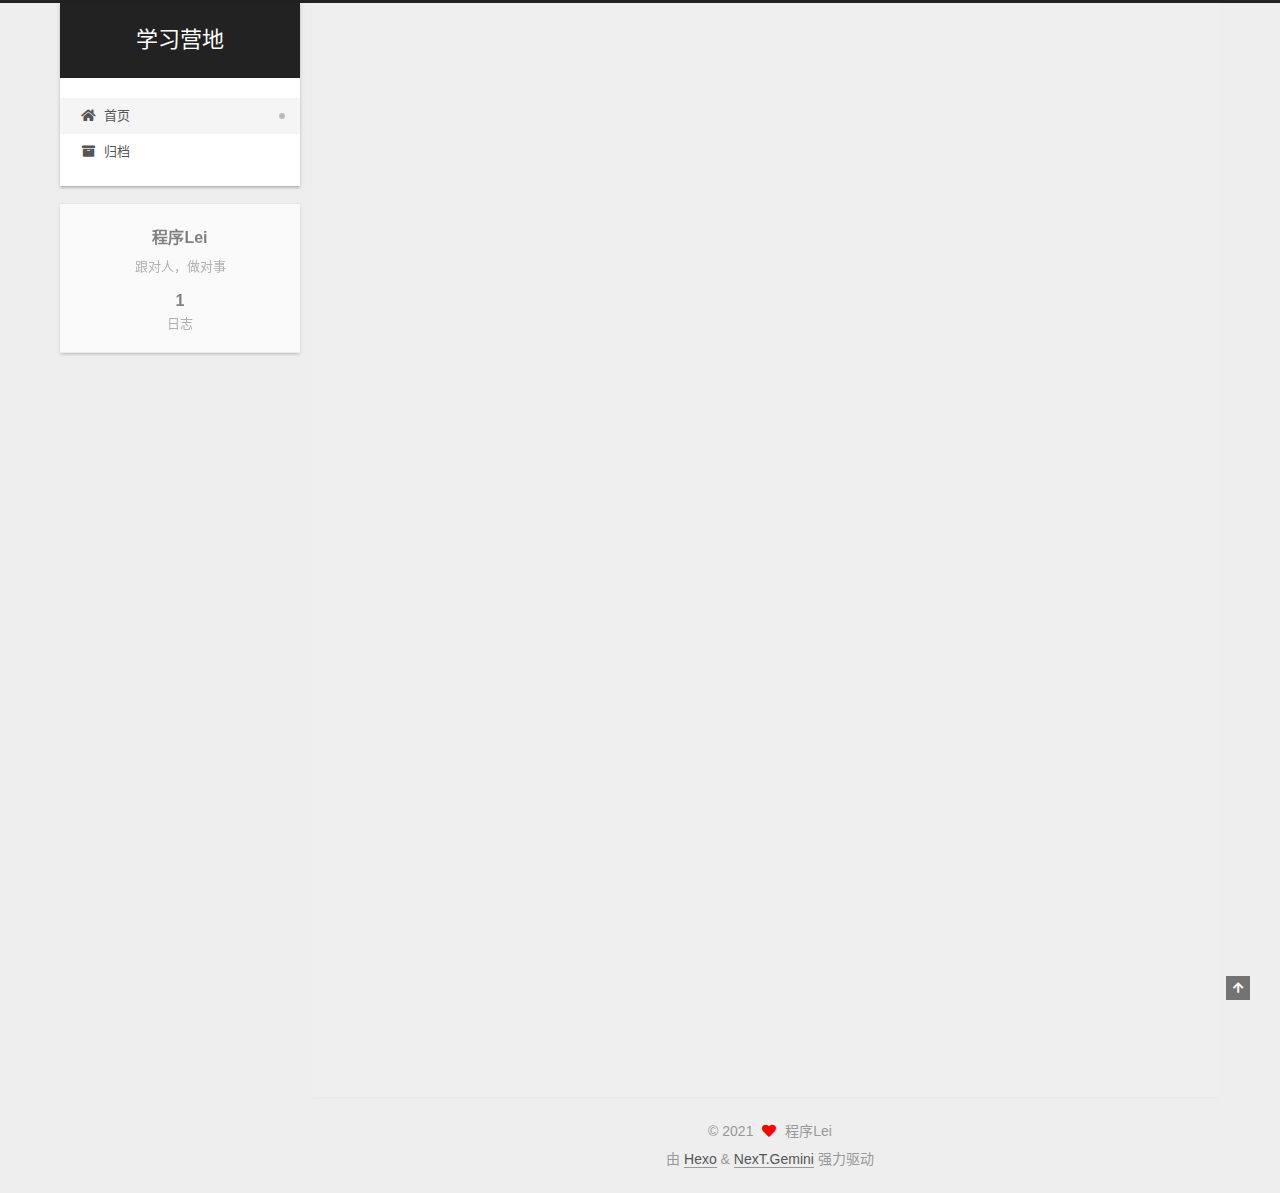
<file: index.html>
<!DOCTYPE html>
<html lang="zh-CN">
<head>
  <meta charset="UTF-8">
<meta name="viewport" content="width=device-width, initial-scale=1, maximum-scale=2">
<meta name="theme-color" content="#222">
<meta name="generator" content="Hexo 5.4.0">
  <link rel="apple-touch-icon" sizes="180x180" href="/images/apple-touch-icon-next.png">
  <link rel="icon" type="image/png" sizes="32x32" href="/images/favicon-32x32-next.png">
  <link rel="icon" type="image/png" sizes="16x16" href="/images/favicon-16x16-next.png">
  <link rel="mask-icon" href="/images/logo.svg" color="#222">

<link rel="stylesheet" href="/css/main.css">


<link rel="stylesheet" href="/lib/font-awesome/css/all.min.css">

<script id="hexo-configurations">
    var NexT = window.NexT || {};
    var CONFIG = {"hostname":"example.com","root":"/","scheme":"Gemini","version":"7.8.0","exturl":false,"sidebar":{"position":"left","display":"post","padding":18,"offset":12,"onmobile":false},"copycode":{"enable":false,"show_result":false,"style":null},"back2top":{"enable":true,"sidebar":false,"scrollpercent":false},"bookmark":{"enable":false,"color":"#222","save":"auto"},"fancybox":false,"mediumzoom":false,"lazyload":false,"pangu":false,"comments":{"style":"tabs","active":null,"storage":true,"lazyload":false,"nav":null},"algolia":{"hits":{"per_page":10},"labels":{"input_placeholder":"Search for Posts","hits_empty":"We didn't find any results for the search: ${query}","hits_stats":"${hits} results found in ${time} ms"}},"localsearch":{"enable":false,"trigger":"auto","top_n_per_article":1,"unescape":false,"preload":false},"motion":{"enable":true,"async":false,"transition":{"post_block":"fadeIn","post_header":"slideDownIn","post_body":"slideDownIn","coll_header":"slideLeftIn","sidebar":"slideUpIn"}}};
  </script>

  <meta name="description" content="跟对人，做对事">
<meta property="og:type" content="website">
<meta property="og:title" content="学习营地">
<meta property="og:url" content="http://example.com/index.html">
<meta property="og:site_name" content="学习营地">
<meta property="og:description" content="跟对人，做对事">
<meta property="og:locale" content="zh_CN">
<meta property="article:author" content="程序Lei">
<meta name="twitter:card" content="summary">

<link rel="canonical" href="http://example.com/">


<script id="page-configurations">
  // https://hexo.io/docs/variables.html
  CONFIG.page = {
    sidebar: "",
    isHome : true,
    isPost : false,
    lang   : 'zh-CN'
  };
</script>

  <title>学习营地</title>
  






  <noscript>
  <style>
  .use-motion .brand,
  .use-motion .menu-item,
  .sidebar-inner,
  .use-motion .post-block,
  .use-motion .pagination,
  .use-motion .comments,
  .use-motion .post-header,
  .use-motion .post-body,
  .use-motion .collection-header { opacity: initial; }

  .use-motion .site-title,
  .use-motion .site-subtitle {
    opacity: initial;
    top: initial;
  }

  .use-motion .logo-line-before i { left: initial; }
  .use-motion .logo-line-after i { right: initial; }
  </style>
</noscript>

</head>

<body itemscope itemtype="http://schema.org/WebPage">
  <div class="container use-motion">
    <div class="headband"></div>

    <header class="header" itemscope itemtype="http://schema.org/WPHeader">
      <div class="header-inner"><div class="site-brand-container">
  <div class="site-nav-toggle">
    <div class="toggle" aria-label="切换导航栏">
      <span class="toggle-line toggle-line-first"></span>
      <span class="toggle-line toggle-line-middle"></span>
      <span class="toggle-line toggle-line-last"></span>
    </div>
  </div>

  <div class="site-meta">

    <a href="/" class="brand" rel="start">
      <span class="logo-line-before"><i></i></span>
      <h1 class="site-title">学习营地</h1>
      <span class="logo-line-after"><i></i></span>
    </a>
  </div>

  <div class="site-nav-right">
    <div class="toggle popup-trigger">
    </div>
  </div>
</div>




<nav class="site-nav">
  <ul id="menu" class="main-menu menu">
        <li class="menu-item menu-item-home">

    <a href="/" rel="section"><i class="fa fa-home fa-fw"></i>首页</a>

  </li>
        <li class="menu-item menu-item-archives">

    <a href="/archives/" rel="section"><i class="fa fa-archive fa-fw"></i>归档</a>

  </li>
  </ul>
</nav>




</div>
    </header>

    
  <div class="back-to-top">
    <i class="fa fa-arrow-up"></i>
    <span>0%</span>
  </div>


    <main class="main">
      <div class="main-inner">
        <div class="content-wrap">
          

          <div class="content index posts-expand">
            
      
  
  
  <article itemscope itemtype="http://schema.org/Article" class="post-block" lang="zh-CN">
    <link itemprop="mainEntityOfPage" href="http://example.com/2021/06/22/hello-world/">

    <span hidden itemprop="author" itemscope itemtype="http://schema.org/Person">
      <meta itemprop="image" content="/images/avatar.gif">
      <meta itemprop="name" content="程序Lei">
      <meta itemprop="description" content="跟对人，做对事">
    </span>

    <span hidden itemprop="publisher" itemscope itemtype="http://schema.org/Organization">
      <meta itemprop="name" content="学习营地">
    </span>
      <header class="post-header">
        <h2 class="post-title" itemprop="name headline">
          
            <a href="/2021/06/22/hello-world/" class="post-title-link" itemprop="url">Hello World</a>
        </h2>

        <div class="post-meta">
            <span class="post-meta-item">
              <span class="post-meta-item-icon">
                <i class="far fa-calendar"></i>
              </span>
              <span class="post-meta-item-text">发表于</span>

              <time title="创建时间：2021-06-22 12:18:22" itemprop="dateCreated datePublished" datetime="2021-06-22T12:18:22+08:00">2021-06-22</time>
            </span>
              <span class="post-meta-item">
                <span class="post-meta-item-icon">
                  <i class="far fa-calendar-check"></i>
                </span>
                <span class="post-meta-item-text">更新于</span>
                <time title="修改时间：1985-10-26 16:15:00" itemprop="dateModified" datetime="1985-10-26T16:15:00+08:00">1985-10-26</time>
              </span>

          

        </div>
      </header>

    
    
    
    <div class="post-body" itemprop="articleBody">

      
          <p>Welcome to <a target="_blank" rel="noopener" href="https://hexo.io/">Hexo</a>! This is your very first post. Check <a target="_blank" rel="noopener" href="https://hexo.io/docs/">documentation</a> for more info. If you get any problems when using Hexo, you can find the answer in <a target="_blank" rel="noopener" href="https://hexo.io/docs/troubleshooting.html">troubleshooting</a> or you can ask me on <a target="_blank" rel="noopener" href="https://github.com/hexojs/hexo/issues">GitHub</a>.</p>
<h2 id="Quick-Start"><a href="#Quick-Start" class="headerlink" title="Quick Start"></a>Quick Start</h2><h3 id="Create-a-new-post"><a href="#Create-a-new-post" class="headerlink" title="Create a new post"></a>Create a new post</h3><figure class="highlight bash"><table><tr><td class="gutter"><pre><span class="line">1</span><br></pre></td><td class="code"><pre><span class="line">$ hexo new <span class="string">&quot;My New Post&quot;</span></span><br></pre></td></tr></table></figure>

<p>More info: <a target="_blank" rel="noopener" href="https://hexo.io/docs/writing.html">Writing</a></p>
<h3 id="Run-server"><a href="#Run-server" class="headerlink" title="Run server"></a>Run server</h3><figure class="highlight bash"><table><tr><td class="gutter"><pre><span class="line">1</span><br></pre></td><td class="code"><pre><span class="line">$ hexo server</span><br></pre></td></tr></table></figure>

<p>More info: <a target="_blank" rel="noopener" href="https://hexo.io/docs/server.html">Server</a></p>
<h3 id="Generate-static-files"><a href="#Generate-static-files" class="headerlink" title="Generate static files"></a>Generate static files</h3><figure class="highlight bash"><table><tr><td class="gutter"><pre><span class="line">1</span><br></pre></td><td class="code"><pre><span class="line">$ hexo generate</span><br></pre></td></tr></table></figure>

<p>More info: <a target="_blank" rel="noopener" href="https://hexo.io/docs/generating.html">Generating</a></p>
<h3 id="Deploy-to-remote-sites"><a href="#Deploy-to-remote-sites" class="headerlink" title="Deploy to remote sites"></a>Deploy to remote sites</h3><figure class="highlight bash"><table><tr><td class="gutter"><pre><span class="line">1</span><br></pre></td><td class="code"><pre><span class="line">$ hexo deploy</span><br></pre></td></tr></table></figure>

<p>More info: <a target="_blank" rel="noopener" href="https://hexo.io/docs/one-command-deployment.html">Deployment</a></p>

      
    </div>

    
    
    
      <footer class="post-footer">
        <div class="post-eof"></div>
      </footer>
  </article>
  
  
  


  



          </div>
          

<script>
  window.addEventListener('tabs:register', () => {
    let { activeClass } = CONFIG.comments;
    if (CONFIG.comments.storage) {
      activeClass = localStorage.getItem('comments_active') || activeClass;
    }
    if (activeClass) {
      let activeTab = document.querySelector(`a[href="#comment-${activeClass}"]`);
      if (activeTab) {
        activeTab.click();
      }
    }
  });
  if (CONFIG.comments.storage) {
    window.addEventListener('tabs:click', event => {
      if (!event.target.matches('.tabs-comment .tab-content .tab-pane')) return;
      let commentClass = event.target.classList[1];
      localStorage.setItem('comments_active', commentClass);
    });
  }
</script>

        </div>
          
  
  <div class="toggle sidebar-toggle">
    <span class="toggle-line toggle-line-first"></span>
    <span class="toggle-line toggle-line-middle"></span>
    <span class="toggle-line toggle-line-last"></span>
  </div>

  <aside class="sidebar">
    <div class="sidebar-inner">

      <ul class="sidebar-nav motion-element">
        <li class="sidebar-nav-toc">
          文章目录
        </li>
        <li class="sidebar-nav-overview">
          站点概览
        </li>
      </ul>

      <!--noindex-->
      <div class="post-toc-wrap sidebar-panel">
      </div>
      <!--/noindex-->

      <div class="site-overview-wrap sidebar-panel">
        <div class="site-author motion-element" itemprop="author" itemscope itemtype="http://schema.org/Person">
  <p class="site-author-name" itemprop="name">程序Lei</p>
  <div class="site-description" itemprop="description">跟对人，做对事</div>
</div>
<div class="site-state-wrap motion-element">
  <nav class="site-state">
      <div class="site-state-item site-state-posts">
          <a href="/archives/">
        
          <span class="site-state-item-count">1</span>
          <span class="site-state-item-name">日志</span>
        </a>
      </div>
  </nav>
</div>



      </div>

    </div>
  </aside>
  <div id="sidebar-dimmer"></div>


      </div>
    </main>

    <footer class="footer">
      <div class="footer-inner">
        

        

<div class="copyright">
  
  &copy; 
  <span itemprop="copyrightYear">2021</span>
  <span class="with-love">
    <i class="fa fa-heart"></i>
  </span>
  <span class="author" itemprop="copyrightHolder">程序Lei</span>
</div>
  <div class="powered-by">由 <a href="https://hexo.io/" class="theme-link" rel="noopener" target="_blank">Hexo</a> & <a href="https://theme-next.org/" class="theme-link" rel="noopener" target="_blank">NexT.Gemini</a> 强力驱动
  </div>

        








      </div>
    </footer>
  </div>

  
  <script src="/lib/anime.min.js"></script>
  <script src="/lib/velocity/velocity.min.js"></script>
  <script src="/lib/velocity/velocity.ui.min.js"></script>

<script src="/js/utils.js"></script>

<script src="/js/motion.js"></script>


<script src="/js/schemes/pisces.js"></script>


<script src="/js/next-boot.js"></script>




  















  

  

</body>
</html>
</file>
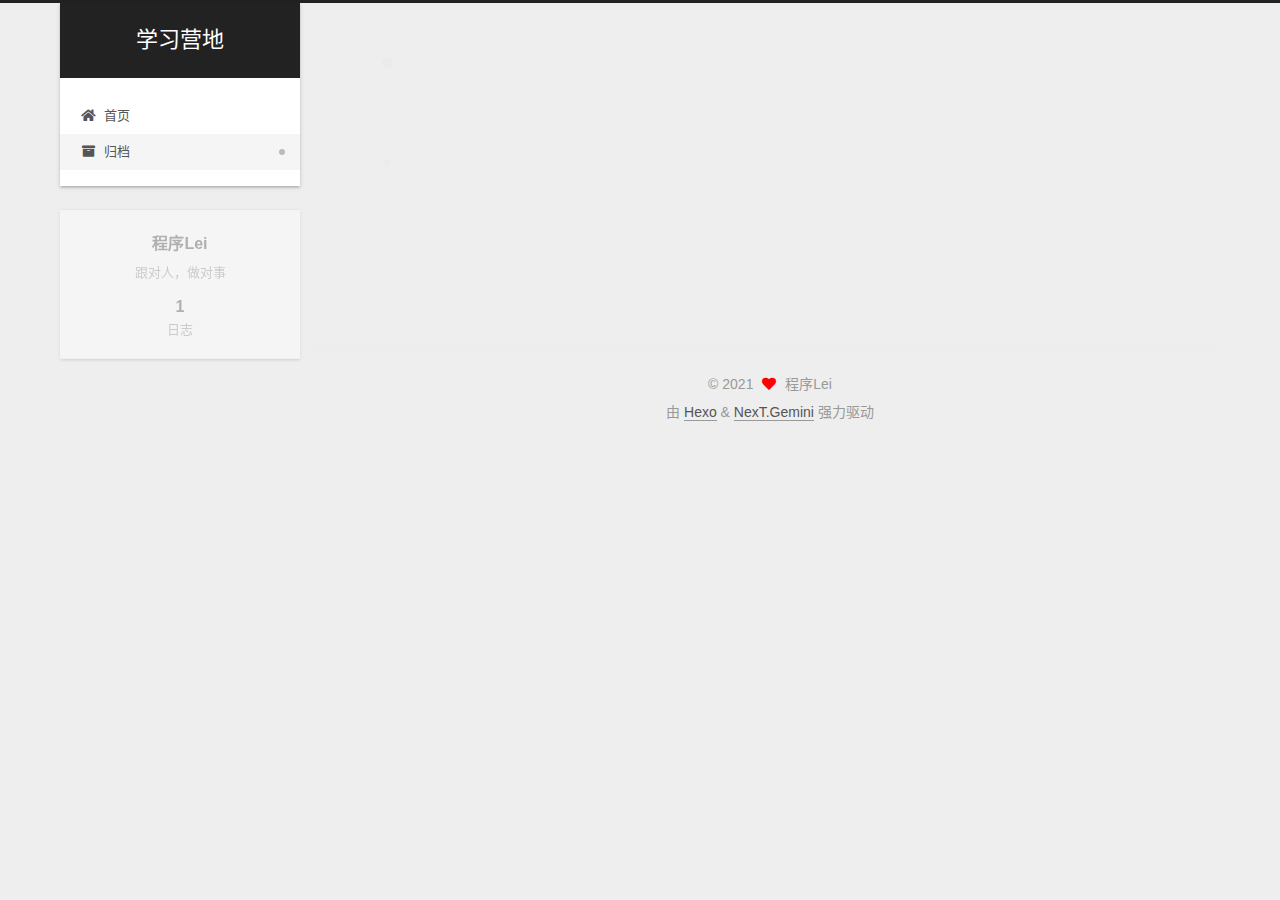
<file: archives/index.html>
<!DOCTYPE html>
<html lang="zh-CN">
<head>
  <meta charset="UTF-8">
<meta name="viewport" content="width=device-width, initial-scale=1, maximum-scale=2">
<meta name="theme-color" content="#222">
<meta name="generator" content="Hexo 5.4.0">
  <link rel="apple-touch-icon" sizes="180x180" href="/images/apple-touch-icon-next.png">
  <link rel="icon" type="image/png" sizes="32x32" href="/images/favicon-32x32-next.png">
  <link rel="icon" type="image/png" sizes="16x16" href="/images/favicon-16x16-next.png">
  <link rel="mask-icon" href="/images/logo.svg" color="#222">

<link rel="stylesheet" href="/css/main.css">


<link rel="stylesheet" href="/lib/font-awesome/css/all.min.css">

<script id="hexo-configurations">
    var NexT = window.NexT || {};
    var CONFIG = {"hostname":"example.com","root":"/","scheme":"Gemini","version":"7.8.0","exturl":false,"sidebar":{"position":"left","display":"post","padding":18,"offset":12,"onmobile":false},"copycode":{"enable":false,"show_result":false,"style":null},"back2top":{"enable":true,"sidebar":false,"scrollpercent":false},"bookmark":{"enable":false,"color":"#222","save":"auto"},"fancybox":false,"mediumzoom":false,"lazyload":false,"pangu":false,"comments":{"style":"tabs","active":null,"storage":true,"lazyload":false,"nav":null},"algolia":{"hits":{"per_page":10},"labels":{"input_placeholder":"Search for Posts","hits_empty":"We didn't find any results for the search: ${query}","hits_stats":"${hits} results found in ${time} ms"}},"localsearch":{"enable":false,"trigger":"auto","top_n_per_article":1,"unescape":false,"preload":false},"motion":{"enable":true,"async":false,"transition":{"post_block":"fadeIn","post_header":"slideDownIn","post_body":"slideDownIn","coll_header":"slideLeftIn","sidebar":"slideUpIn"}}};
  </script>

  <meta name="description" content="跟对人，做对事">
<meta property="og:type" content="website">
<meta property="og:title" content="学习营地">
<meta property="og:url" content="http://example.com/archives/index.html">
<meta property="og:site_name" content="学习营地">
<meta property="og:description" content="跟对人，做对事">
<meta property="og:locale" content="zh_CN">
<meta property="article:author" content="程序Lei">
<meta name="twitter:card" content="summary">

<link rel="canonical" href="http://example.com/archives/">


<script id="page-configurations">
  // https://hexo.io/docs/variables.html
  CONFIG.page = {
    sidebar: "",
    isHome : false,
    isPost : false,
    lang   : 'zh-CN'
  };
</script>

  <title>归档 | 学习营地</title>
  






  <noscript>
  <style>
  .use-motion .brand,
  .use-motion .menu-item,
  .sidebar-inner,
  .use-motion .post-block,
  .use-motion .pagination,
  .use-motion .comments,
  .use-motion .post-header,
  .use-motion .post-body,
  .use-motion .collection-header { opacity: initial; }

  .use-motion .site-title,
  .use-motion .site-subtitle {
    opacity: initial;
    top: initial;
  }

  .use-motion .logo-line-before i { left: initial; }
  .use-motion .logo-line-after i { right: initial; }
  </style>
</noscript>

</head>

<body itemscope itemtype="http://schema.org/WebPage">
  <div class="container use-motion">
    <div class="headband"></div>

    <header class="header" itemscope itemtype="http://schema.org/WPHeader">
      <div class="header-inner"><div class="site-brand-container">
  <div class="site-nav-toggle">
    <div class="toggle" aria-label="切换导航栏">
      <span class="toggle-line toggle-line-first"></span>
      <span class="toggle-line toggle-line-middle"></span>
      <span class="toggle-line toggle-line-last"></span>
    </div>
  </div>

  <div class="site-meta">

    <a href="/" class="brand" rel="start">
      <span class="logo-line-before"><i></i></span>
      <h1 class="site-title">学习营地</h1>
      <span class="logo-line-after"><i></i></span>
    </a>
  </div>

  <div class="site-nav-right">
    <div class="toggle popup-trigger">
    </div>
  </div>
</div>




<nav class="site-nav">
  <ul id="menu" class="main-menu menu">
        <li class="menu-item menu-item-home">

    <a href="/" rel="section"><i class="fa fa-home fa-fw"></i>首页</a>

  </li>
        <li class="menu-item menu-item-archives">

    <a href="/archives/" rel="section"><i class="fa fa-archive fa-fw"></i>归档</a>

  </li>
  </ul>
</nav>




</div>
    </header>

    
  <div class="back-to-top">
    <i class="fa fa-arrow-up"></i>
    <span>0%</span>
  </div>


    <main class="main">
      <div class="main-inner">
        <div class="content-wrap">
          

          <div class="content archive">
            

  
  
  
  <div class="post-block">
    <div class="posts-collapse">
      <div class="collection-title">
        <span class="collection-header">嗯..! 目前共计 1 篇日志。 继续努力。</span>
      </div>

      
    <div class="collection-year">
      <span class="collection-header">2021</span>
    </div>

  <article itemscope itemtype="http://schema.org/Article">
    <header class="post-header">

      <div class="post-meta">
        <time itemprop="dateCreated"
              datetime="2021-06-22T12:18:22+08:00"
              content="2021-06-22">
          06-22
        </time>
      </div>

      <div class="post-title">
          <a class="post-title-link" href="/2021/06/22/hello-world/" itemprop="url">
            <span itemprop="name">Hello World</span>
          </a>
      </div>

    </header>
  </article>


    </div>
  </div>
  
  
  

  



          </div>
          

<script>
  window.addEventListener('tabs:register', () => {
    let { activeClass } = CONFIG.comments;
    if (CONFIG.comments.storage) {
      activeClass = localStorage.getItem('comments_active') || activeClass;
    }
    if (activeClass) {
      let activeTab = document.querySelector(`a[href="#comment-${activeClass}"]`);
      if (activeTab) {
        activeTab.click();
      }
    }
  });
  if (CONFIG.comments.storage) {
    window.addEventListener('tabs:click', event => {
      if (!event.target.matches('.tabs-comment .tab-content .tab-pane')) return;
      let commentClass = event.target.classList[1];
      localStorage.setItem('comments_active', commentClass);
    });
  }
</script>

        </div>
          
  
  <div class="toggle sidebar-toggle">
    <span class="toggle-line toggle-line-first"></span>
    <span class="toggle-line toggle-line-middle"></span>
    <span class="toggle-line toggle-line-last"></span>
  </div>

  <aside class="sidebar">
    <div class="sidebar-inner">

      <ul class="sidebar-nav motion-element">
        <li class="sidebar-nav-toc">
          文章目录
        </li>
        <li class="sidebar-nav-overview">
          站点概览
        </li>
      </ul>

      <!--noindex-->
      <div class="post-toc-wrap sidebar-panel">
      </div>
      <!--/noindex-->

      <div class="site-overview-wrap sidebar-panel">
        <div class="site-author motion-element" itemprop="author" itemscope itemtype="http://schema.org/Person">
  <p class="site-author-name" itemprop="name">程序Lei</p>
  <div class="site-description" itemprop="description">跟对人，做对事</div>
</div>
<div class="site-state-wrap motion-element">
  <nav class="site-state">
      <div class="site-state-item site-state-posts">
          <a href="/archives/">
        
          <span class="site-state-item-count">1</span>
          <span class="site-state-item-name">日志</span>
        </a>
      </div>
  </nav>
</div>



      </div>

    </div>
  </aside>
  <div id="sidebar-dimmer"></div>


      </div>
    </main>

    <footer class="footer">
      <div class="footer-inner">
        

        

<div class="copyright">
  
  &copy; 
  <span itemprop="copyrightYear">2021</span>
  <span class="with-love">
    <i class="fa fa-heart"></i>
  </span>
  <span class="author" itemprop="copyrightHolder">程序Lei</span>
</div>
  <div class="powered-by">由 <a href="https://hexo.io/" class="theme-link" rel="noopener" target="_blank">Hexo</a> & <a href="https://theme-next.org/" class="theme-link" rel="noopener" target="_blank">NexT.Gemini</a> 强力驱动
  </div>

        








      </div>
    </footer>
  </div>

  
  <script src="/lib/anime.min.js"></script>
  <script src="/lib/velocity/velocity.min.js"></script>
  <script src="/lib/velocity/velocity.ui.min.js"></script>

<script src="/js/utils.js"></script>

<script src="/js/motion.js"></script>


<script src="/js/schemes/pisces.js"></script>


<script src="/js/next-boot.js"></script>




  















  

  

</body>
</html>
</file>
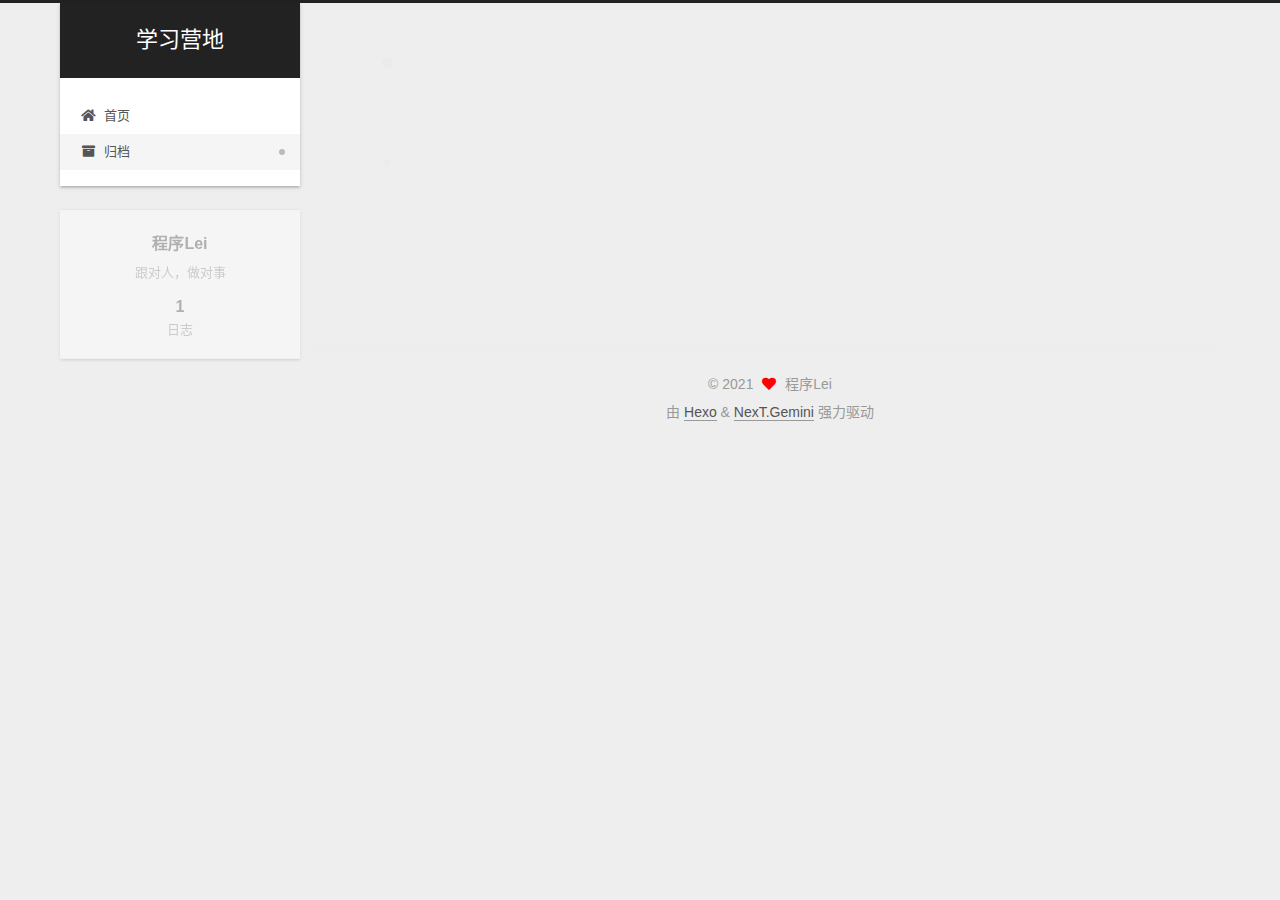
<file: archives/2021/index.html>
<!DOCTYPE html>
<html lang="zh-CN">
<head>
  <meta charset="UTF-8">
<meta name="viewport" content="width=device-width, initial-scale=1, maximum-scale=2">
<meta name="theme-color" content="#222">
<meta name="generator" content="Hexo 5.4.0">
  <link rel="apple-touch-icon" sizes="180x180" href="/images/apple-touch-icon-next.png">
  <link rel="icon" type="image/png" sizes="32x32" href="/images/favicon-32x32-next.png">
  <link rel="icon" type="image/png" sizes="16x16" href="/images/favicon-16x16-next.png">
  <link rel="mask-icon" href="/images/logo.svg" color="#222">

<link rel="stylesheet" href="/css/main.css">


<link rel="stylesheet" href="/lib/font-awesome/css/all.min.css">

<script id="hexo-configurations">
    var NexT = window.NexT || {};
    var CONFIG = {"hostname":"example.com","root":"/","scheme":"Gemini","version":"7.8.0","exturl":false,"sidebar":{"position":"left","display":"post","padding":18,"offset":12,"onmobile":false},"copycode":{"enable":false,"show_result":false,"style":null},"back2top":{"enable":true,"sidebar":false,"scrollpercent":false},"bookmark":{"enable":false,"color":"#222","save":"auto"},"fancybox":false,"mediumzoom":false,"lazyload":false,"pangu":false,"comments":{"style":"tabs","active":null,"storage":true,"lazyload":false,"nav":null},"algolia":{"hits":{"per_page":10},"labels":{"input_placeholder":"Search for Posts","hits_empty":"We didn't find any results for the search: ${query}","hits_stats":"${hits} results found in ${time} ms"}},"localsearch":{"enable":false,"trigger":"auto","top_n_per_article":1,"unescape":false,"preload":false},"motion":{"enable":true,"async":false,"transition":{"post_block":"fadeIn","post_header":"slideDownIn","post_body":"slideDownIn","coll_header":"slideLeftIn","sidebar":"slideUpIn"}}};
  </script>

  <meta name="description" content="跟对人，做对事">
<meta property="og:type" content="website">
<meta property="og:title" content="学习营地">
<meta property="og:url" content="http://example.com/archives/2021/index.html">
<meta property="og:site_name" content="学习营地">
<meta property="og:description" content="跟对人，做对事">
<meta property="og:locale" content="zh_CN">
<meta property="article:author" content="程序Lei">
<meta name="twitter:card" content="summary">

<link rel="canonical" href="http://example.com/archives/2021/">


<script id="page-configurations">
  // https://hexo.io/docs/variables.html
  CONFIG.page = {
    sidebar: "",
    isHome : false,
    isPost : false,
    lang   : 'zh-CN'
  };
</script>

  <title>归档 | 学习营地</title>
  






  <noscript>
  <style>
  .use-motion .brand,
  .use-motion .menu-item,
  .sidebar-inner,
  .use-motion .post-block,
  .use-motion .pagination,
  .use-motion .comments,
  .use-motion .post-header,
  .use-motion .post-body,
  .use-motion .collection-header { opacity: initial; }

  .use-motion .site-title,
  .use-motion .site-subtitle {
    opacity: initial;
    top: initial;
  }

  .use-motion .logo-line-before i { left: initial; }
  .use-motion .logo-line-after i { right: initial; }
  </style>
</noscript>

</head>

<body itemscope itemtype="http://schema.org/WebPage">
  <div class="container use-motion">
    <div class="headband"></div>

    <header class="header" itemscope itemtype="http://schema.org/WPHeader">
      <div class="header-inner"><div class="site-brand-container">
  <div class="site-nav-toggle">
    <div class="toggle" aria-label="切换导航栏">
      <span class="toggle-line toggle-line-first"></span>
      <span class="toggle-line toggle-line-middle"></span>
      <span class="toggle-line toggle-line-last"></span>
    </div>
  </div>

  <div class="site-meta">

    <a href="/" class="brand" rel="start">
      <span class="logo-line-before"><i></i></span>
      <h1 class="site-title">学习营地</h1>
      <span class="logo-line-after"><i></i></span>
    </a>
  </div>

  <div class="site-nav-right">
    <div class="toggle popup-trigger">
    </div>
  </div>
</div>




<nav class="site-nav">
  <ul id="menu" class="main-menu menu">
        <li class="menu-item menu-item-home">

    <a href="/" rel="section"><i class="fa fa-home fa-fw"></i>首页</a>

  </li>
        <li class="menu-item menu-item-archives">

    <a href="/archives/" rel="section"><i class="fa fa-archive fa-fw"></i>归档</a>

  </li>
  </ul>
</nav>




</div>
    </header>

    
  <div class="back-to-top">
    <i class="fa fa-arrow-up"></i>
    <span>0%</span>
  </div>


    <main class="main">
      <div class="main-inner">
        <div class="content-wrap">
          

          <div class="content archive">
            

  
  
  
  <div class="post-block">
    <div class="posts-collapse">
      <div class="collection-title">
        <span class="collection-header">嗯..! 目前共计 1 篇日志。 继续努力。</span>
      </div>

      
    <div class="collection-year">
      <span class="collection-header">2021</span>
    </div>

  <article itemscope itemtype="http://schema.org/Article">
    <header class="post-header">

      <div class="post-meta">
        <time itemprop="dateCreated"
              datetime="2021-06-22T12:18:22+08:00"
              content="2021-06-22">
          06-22
        </time>
      </div>

      <div class="post-title">
          <a class="post-title-link" href="/2021/06/22/hello-world/" itemprop="url">
            <span itemprop="name">Hello World</span>
          </a>
      </div>

    </header>
  </article>


    </div>
  </div>
  
  
  

  



          </div>
          

<script>
  window.addEventListener('tabs:register', () => {
    let { activeClass } = CONFIG.comments;
    if (CONFIG.comments.storage) {
      activeClass = localStorage.getItem('comments_active') || activeClass;
    }
    if (activeClass) {
      let activeTab = document.querySelector(`a[href="#comment-${activeClass}"]`);
      if (activeTab) {
        activeTab.click();
      }
    }
  });
  if (CONFIG.comments.storage) {
    window.addEventListener('tabs:click', event => {
      if (!event.target.matches('.tabs-comment .tab-content .tab-pane')) return;
      let commentClass = event.target.classList[1];
      localStorage.setItem('comments_active', commentClass);
    });
  }
</script>

        </div>
          
  
  <div class="toggle sidebar-toggle">
    <span class="toggle-line toggle-line-first"></span>
    <span class="toggle-line toggle-line-middle"></span>
    <span class="toggle-line toggle-line-last"></span>
  </div>

  <aside class="sidebar">
    <div class="sidebar-inner">

      <ul class="sidebar-nav motion-element">
        <li class="sidebar-nav-toc">
          文章目录
        </li>
        <li class="sidebar-nav-overview">
          站点概览
        </li>
      </ul>

      <!--noindex-->
      <div class="post-toc-wrap sidebar-panel">
      </div>
      <!--/noindex-->

      <div class="site-overview-wrap sidebar-panel">
        <div class="site-author motion-element" itemprop="author" itemscope itemtype="http://schema.org/Person">
  <p class="site-author-name" itemprop="name">程序Lei</p>
  <div class="site-description" itemprop="description">跟对人，做对事</div>
</div>
<div class="site-state-wrap motion-element">
  <nav class="site-state">
      <div class="site-state-item site-state-posts">
          <a href="/archives/">
        
          <span class="site-state-item-count">1</span>
          <span class="site-state-item-name">日志</span>
        </a>
      </div>
  </nav>
</div>



      </div>

    </div>
  </aside>
  <div id="sidebar-dimmer"></div>


      </div>
    </main>

    <footer class="footer">
      <div class="footer-inner">
        

        

<div class="copyright">
  
  &copy; 
  <span itemprop="copyrightYear">2021</span>
  <span class="with-love">
    <i class="fa fa-heart"></i>
  </span>
  <span class="author" itemprop="copyrightHolder">程序Lei</span>
</div>
  <div class="powered-by">由 <a href="https://hexo.io/" class="theme-link" rel="noopener" target="_blank">Hexo</a> & <a href="https://theme-next.org/" class="theme-link" rel="noopener" target="_blank">NexT.Gemini</a> 强力驱动
  </div>

        








      </div>
    </footer>
  </div>

  
  <script src="/lib/anime.min.js"></script>
  <script src="/lib/velocity/velocity.min.js"></script>
  <script src="/lib/velocity/velocity.ui.min.js"></script>

<script src="/js/utils.js"></script>

<script src="/js/motion.js"></script>


<script src="/js/schemes/pisces.js"></script>


<script src="/js/next-boot.js"></script>




  















  

  

</body>
</html>
</file>
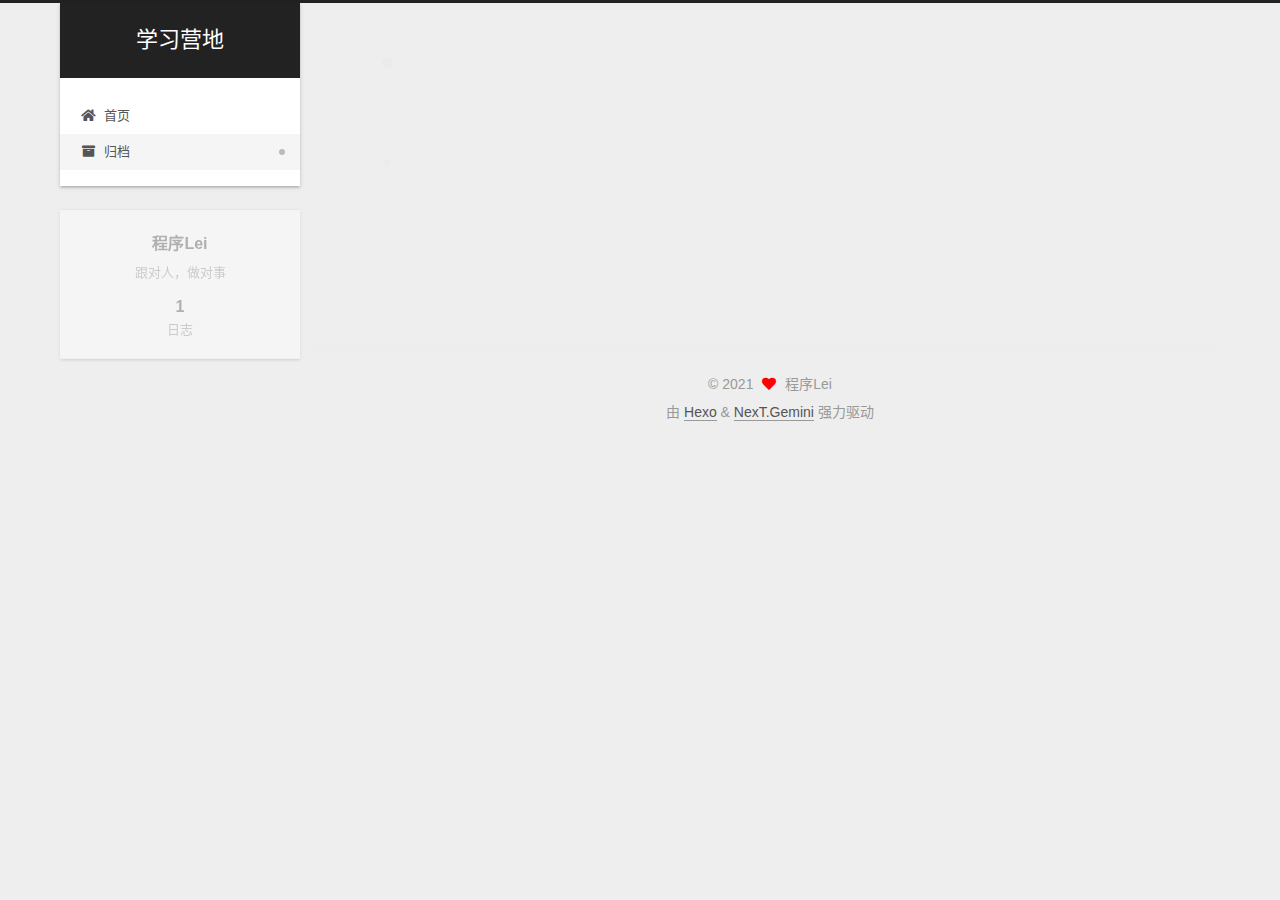
<file: archives/2021/06/index.html>
<!DOCTYPE html>
<html lang="zh-CN">
<head>
  <meta charset="UTF-8">
<meta name="viewport" content="width=device-width, initial-scale=1, maximum-scale=2">
<meta name="theme-color" content="#222">
<meta name="generator" content="Hexo 5.4.0">
  <link rel="apple-touch-icon" sizes="180x180" href="/images/apple-touch-icon-next.png">
  <link rel="icon" type="image/png" sizes="32x32" href="/images/favicon-32x32-next.png">
  <link rel="icon" type="image/png" sizes="16x16" href="/images/favicon-16x16-next.png">
  <link rel="mask-icon" href="/images/logo.svg" color="#222">

<link rel="stylesheet" href="/css/main.css">


<link rel="stylesheet" href="/lib/font-awesome/css/all.min.css">

<script id="hexo-configurations">
    var NexT = window.NexT || {};
    var CONFIG = {"hostname":"example.com","root":"/","scheme":"Gemini","version":"7.8.0","exturl":false,"sidebar":{"position":"left","display":"post","padding":18,"offset":12,"onmobile":false},"copycode":{"enable":false,"show_result":false,"style":null},"back2top":{"enable":true,"sidebar":false,"scrollpercent":false},"bookmark":{"enable":false,"color":"#222","save":"auto"},"fancybox":false,"mediumzoom":false,"lazyload":false,"pangu":false,"comments":{"style":"tabs","active":null,"storage":true,"lazyload":false,"nav":null},"algolia":{"hits":{"per_page":10},"labels":{"input_placeholder":"Search for Posts","hits_empty":"We didn't find any results for the search: ${query}","hits_stats":"${hits} results found in ${time} ms"}},"localsearch":{"enable":false,"trigger":"auto","top_n_per_article":1,"unescape":false,"preload":false},"motion":{"enable":true,"async":false,"transition":{"post_block":"fadeIn","post_header":"slideDownIn","post_body":"slideDownIn","coll_header":"slideLeftIn","sidebar":"slideUpIn"}}};
  </script>

  <meta name="description" content="跟对人，做对事">
<meta property="og:type" content="website">
<meta property="og:title" content="学习营地">
<meta property="og:url" content="http://example.com/archives/2021/06/index.html">
<meta property="og:site_name" content="学习营地">
<meta property="og:description" content="跟对人，做对事">
<meta property="og:locale" content="zh_CN">
<meta property="article:author" content="程序Lei">
<meta name="twitter:card" content="summary">

<link rel="canonical" href="http://example.com/archives/2021/06/">


<script id="page-configurations">
  // https://hexo.io/docs/variables.html
  CONFIG.page = {
    sidebar: "",
    isHome : false,
    isPost : false,
    lang   : 'zh-CN'
  };
</script>

  <title>归档 | 学习营地</title>
  






  <noscript>
  <style>
  .use-motion .brand,
  .use-motion .menu-item,
  .sidebar-inner,
  .use-motion .post-block,
  .use-motion .pagination,
  .use-motion .comments,
  .use-motion .post-header,
  .use-motion .post-body,
  .use-motion .collection-header { opacity: initial; }

  .use-motion .site-title,
  .use-motion .site-subtitle {
    opacity: initial;
    top: initial;
  }

  .use-motion .logo-line-before i { left: initial; }
  .use-motion .logo-line-after i { right: initial; }
  </style>
</noscript>

</head>

<body itemscope itemtype="http://schema.org/WebPage">
  <div class="container use-motion">
    <div class="headband"></div>

    <header class="header" itemscope itemtype="http://schema.org/WPHeader">
      <div class="header-inner"><div class="site-brand-container">
  <div class="site-nav-toggle">
    <div class="toggle" aria-label="切换导航栏">
      <span class="toggle-line toggle-line-first"></span>
      <span class="toggle-line toggle-line-middle"></span>
      <span class="toggle-line toggle-line-last"></span>
    </div>
  </div>

  <div class="site-meta">

    <a href="/" class="brand" rel="start">
      <span class="logo-line-before"><i></i></span>
      <h1 class="site-title">学习营地</h1>
      <span class="logo-line-after"><i></i></span>
    </a>
  </div>

  <div class="site-nav-right">
    <div class="toggle popup-trigger">
    </div>
  </div>
</div>




<nav class="site-nav">
  <ul id="menu" class="main-menu menu">
        <li class="menu-item menu-item-home">

    <a href="/" rel="section"><i class="fa fa-home fa-fw"></i>首页</a>

  </li>
        <li class="menu-item menu-item-archives">

    <a href="/archives/" rel="section"><i class="fa fa-archive fa-fw"></i>归档</a>

  </li>
  </ul>
</nav>




</div>
    </header>

    
  <div class="back-to-top">
    <i class="fa fa-arrow-up"></i>
    <span>0%</span>
  </div>


    <main class="main">
      <div class="main-inner">
        <div class="content-wrap">
          

          <div class="content archive">
            

  
  
  
  <div class="post-block">
    <div class="posts-collapse">
      <div class="collection-title">
        <span class="collection-header">嗯..! 目前共计 1 篇日志。 继续努力。</span>
      </div>

      
    <div class="collection-year">
      <span class="collection-header">2021</span>
    </div>

  <article itemscope itemtype="http://schema.org/Article">
    <header class="post-header">

      <div class="post-meta">
        <time itemprop="dateCreated"
              datetime="2021-06-22T12:18:22+08:00"
              content="2021-06-22">
          06-22
        </time>
      </div>

      <div class="post-title">
          <a class="post-title-link" href="/2021/06/22/hello-world/" itemprop="url">
            <span itemprop="name">Hello World</span>
          </a>
      </div>

    </header>
  </article>


    </div>
  </div>
  
  
  

  



          </div>
          

<script>
  window.addEventListener('tabs:register', () => {
    let { activeClass } = CONFIG.comments;
    if (CONFIG.comments.storage) {
      activeClass = localStorage.getItem('comments_active') || activeClass;
    }
    if (activeClass) {
      let activeTab = document.querySelector(`a[href="#comment-${activeClass}"]`);
      if (activeTab) {
        activeTab.click();
      }
    }
  });
  if (CONFIG.comments.storage) {
    window.addEventListener('tabs:click', event => {
      if (!event.target.matches('.tabs-comment .tab-content .tab-pane')) return;
      let commentClass = event.target.classList[1];
      localStorage.setItem('comments_active', commentClass);
    });
  }
</script>

        </div>
          
  
  <div class="toggle sidebar-toggle">
    <span class="toggle-line toggle-line-first"></span>
    <span class="toggle-line toggle-line-middle"></span>
    <span class="toggle-line toggle-line-last"></span>
  </div>

  <aside class="sidebar">
    <div class="sidebar-inner">

      <ul class="sidebar-nav motion-element">
        <li class="sidebar-nav-toc">
          文章目录
        </li>
        <li class="sidebar-nav-overview">
          站点概览
        </li>
      </ul>

      <!--noindex-->
      <div class="post-toc-wrap sidebar-panel">
      </div>
      <!--/noindex-->

      <div class="site-overview-wrap sidebar-panel">
        <div class="site-author motion-element" itemprop="author" itemscope itemtype="http://schema.org/Person">
  <p class="site-author-name" itemprop="name">程序Lei</p>
  <div class="site-description" itemprop="description">跟对人，做对事</div>
</div>
<div class="site-state-wrap motion-element">
  <nav class="site-state">
      <div class="site-state-item site-state-posts">
          <a href="/archives/">
        
          <span class="site-state-item-count">1</span>
          <span class="site-state-item-name">日志</span>
        </a>
      </div>
  </nav>
</div>



      </div>

    </div>
  </aside>
  <div id="sidebar-dimmer"></div>


      </div>
    </main>

    <footer class="footer">
      <div class="footer-inner">
        

        

<div class="copyright">
  
  &copy; 
  <span itemprop="copyrightYear">2021</span>
  <span class="with-love">
    <i class="fa fa-heart"></i>
  </span>
  <span class="author" itemprop="copyrightHolder">程序Lei</span>
</div>
  <div class="powered-by">由 <a href="https://hexo.io/" class="theme-link" rel="noopener" target="_blank">Hexo</a> & <a href="https://theme-next.org/" class="theme-link" rel="noopener" target="_blank">NexT.Gemini</a> 强力驱动
  </div>

        








      </div>
    </footer>
  </div>

  
  <script src="/lib/anime.min.js"></script>
  <script src="/lib/velocity/velocity.min.js"></script>
  <script src="/lib/velocity/velocity.ui.min.js"></script>

<script src="/js/utils.js"></script>

<script src="/js/motion.js"></script>


<script src="/js/schemes/pisces.js"></script>


<script src="/js/next-boot.js"></script>




  















  

  

</body>
</html>
</file>
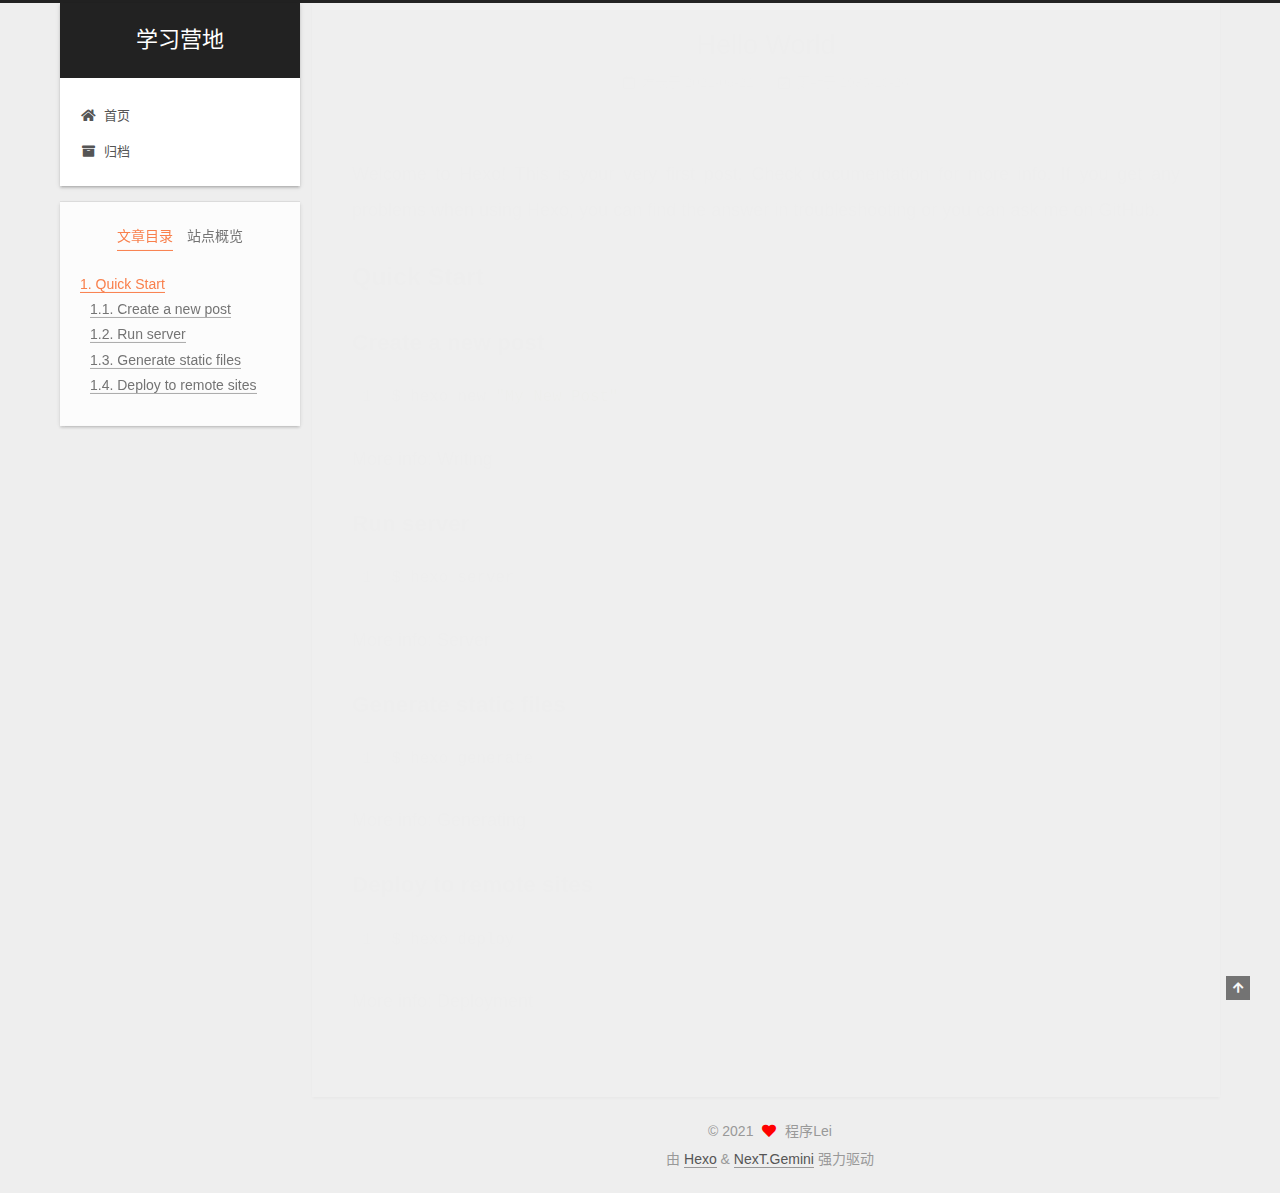
<file: 2021/06/22/hello-world/index.html>
<!DOCTYPE html>
<html lang="zh-CN">
<head>
  <meta charset="UTF-8">
<meta name="viewport" content="width=device-width, initial-scale=1, maximum-scale=2">
<meta name="theme-color" content="#222">
<meta name="generator" content="Hexo 5.4.0">
  <link rel="apple-touch-icon" sizes="180x180" href="/images/apple-touch-icon-next.png">
  <link rel="icon" type="image/png" sizes="32x32" href="/images/favicon-32x32-next.png">
  <link rel="icon" type="image/png" sizes="16x16" href="/images/favicon-16x16-next.png">
  <link rel="mask-icon" href="/images/logo.svg" color="#222">

<link rel="stylesheet" href="/css/main.css">


<link rel="stylesheet" href="/lib/font-awesome/css/all.min.css">

<script id="hexo-configurations">
    var NexT = window.NexT || {};
    var CONFIG = {"hostname":"example.com","root":"/","scheme":"Gemini","version":"7.8.0","exturl":false,"sidebar":{"position":"left","display":"post","padding":18,"offset":12,"onmobile":false},"copycode":{"enable":false,"show_result":false,"style":null},"back2top":{"enable":true,"sidebar":false,"scrollpercent":false},"bookmark":{"enable":false,"color":"#222","save":"auto"},"fancybox":false,"mediumzoom":false,"lazyload":false,"pangu":false,"comments":{"style":"tabs","active":null,"storage":true,"lazyload":false,"nav":null},"algolia":{"hits":{"per_page":10},"labels":{"input_placeholder":"Search for Posts","hits_empty":"We didn't find any results for the search: ${query}","hits_stats":"${hits} results found in ${time} ms"}},"localsearch":{"enable":false,"trigger":"auto","top_n_per_article":1,"unescape":false,"preload":false},"motion":{"enable":true,"async":false,"transition":{"post_block":"fadeIn","post_header":"slideDownIn","post_body":"slideDownIn","coll_header":"slideLeftIn","sidebar":"slideUpIn"}}};
  </script>

  <meta name="description" content="Welcome to Hexo! This is your very first post. Check documentation for more info. If you get any problems when using Hexo, you can find the answer in troubleshooting or you can ask me on GitHub. Quick">
<meta property="og:type" content="article">
<meta property="og:title" content="Hello World">
<meta property="og:url" content="http://example.com/2021/06/22/hello-world/index.html">
<meta property="og:site_name" content="学习营地">
<meta property="og:description" content="Welcome to Hexo! This is your very first post. Check documentation for more info. If you get any problems when using Hexo, you can find the answer in troubleshooting or you can ask me on GitHub. Quick">
<meta property="og:locale" content="zh_CN">
<meta property="article:published_time" content="2021-06-22T04:18:22.770Z">
<meta property="article:modified_time" content="1985-10-26T08:15:00.000Z">
<meta property="article:author" content="程序Lei">
<meta name="twitter:card" content="summary">

<link rel="canonical" href="http://example.com/2021/06/22/hello-world/">


<script id="page-configurations">
  // https://hexo.io/docs/variables.html
  CONFIG.page = {
    sidebar: "",
    isHome : false,
    isPost : true,
    lang   : 'zh-CN'
  };
</script>

  <title>Hello World | 学习营地</title>
  






  <noscript>
  <style>
  .use-motion .brand,
  .use-motion .menu-item,
  .sidebar-inner,
  .use-motion .post-block,
  .use-motion .pagination,
  .use-motion .comments,
  .use-motion .post-header,
  .use-motion .post-body,
  .use-motion .collection-header { opacity: initial; }

  .use-motion .site-title,
  .use-motion .site-subtitle {
    opacity: initial;
    top: initial;
  }

  .use-motion .logo-line-before i { left: initial; }
  .use-motion .logo-line-after i { right: initial; }
  </style>
</noscript>

</head>

<body itemscope itemtype="http://schema.org/WebPage">
  <div class="container use-motion">
    <div class="headband"></div>

    <header class="header" itemscope itemtype="http://schema.org/WPHeader">
      <div class="header-inner"><div class="site-brand-container">
  <div class="site-nav-toggle">
    <div class="toggle" aria-label="切换导航栏">
      <span class="toggle-line toggle-line-first"></span>
      <span class="toggle-line toggle-line-middle"></span>
      <span class="toggle-line toggle-line-last"></span>
    </div>
  </div>

  <div class="site-meta">

    <a href="/" class="brand" rel="start">
      <span class="logo-line-before"><i></i></span>
      <h1 class="site-title">学习营地</h1>
      <span class="logo-line-after"><i></i></span>
    </a>
  </div>

  <div class="site-nav-right">
    <div class="toggle popup-trigger">
    </div>
  </div>
</div>




<nav class="site-nav">
  <ul id="menu" class="main-menu menu">
        <li class="menu-item menu-item-home">

    <a href="/" rel="section"><i class="fa fa-home fa-fw"></i>首页</a>

  </li>
        <li class="menu-item menu-item-archives">

    <a href="/archives/" rel="section"><i class="fa fa-archive fa-fw"></i>归档</a>

  </li>
  </ul>
</nav>




</div>
    </header>

    
  <div class="back-to-top">
    <i class="fa fa-arrow-up"></i>
    <span>0%</span>
  </div>


    <main class="main">
      <div class="main-inner">
        <div class="content-wrap">
          

          <div class="content post posts-expand">
            

    
  
  
  <article itemscope itemtype="http://schema.org/Article" class="post-block" lang="zh-CN">
    <link itemprop="mainEntityOfPage" href="http://example.com/2021/06/22/hello-world/">

    <span hidden itemprop="author" itemscope itemtype="http://schema.org/Person">
      <meta itemprop="image" content="/images/avatar.gif">
      <meta itemprop="name" content="程序Lei">
      <meta itemprop="description" content="跟对人，做对事">
    </span>

    <span hidden itemprop="publisher" itemscope itemtype="http://schema.org/Organization">
      <meta itemprop="name" content="学习营地">
    </span>
      <header class="post-header">
        <h1 class="post-title" itemprop="name headline">
          Hello World
        </h1>

        <div class="post-meta">
            <span class="post-meta-item">
              <span class="post-meta-item-icon">
                <i class="far fa-calendar"></i>
              </span>
              <span class="post-meta-item-text">发表于</span>

              <time title="创建时间：2021-06-22 12:18:22" itemprop="dateCreated datePublished" datetime="2021-06-22T12:18:22+08:00">2021-06-22</time>
            </span>
              <span class="post-meta-item">
                <span class="post-meta-item-icon">
                  <i class="far fa-calendar-check"></i>
                </span>
                <span class="post-meta-item-text">更新于</span>
                <time title="修改时间：1985-10-26 16:15:00" itemprop="dateModified" datetime="1985-10-26T16:15:00+08:00">1985-10-26</time>
              </span>

          

        </div>
      </header>

    
    
    
    <div class="post-body" itemprop="articleBody">

      
        <p>Welcome to <a target="_blank" rel="noopener" href="https://hexo.io/">Hexo</a>! This is your very first post. Check <a target="_blank" rel="noopener" href="https://hexo.io/docs/">documentation</a> for more info. If you get any problems when using Hexo, you can find the answer in <a target="_blank" rel="noopener" href="https://hexo.io/docs/troubleshooting.html">troubleshooting</a> or you can ask me on <a target="_blank" rel="noopener" href="https://github.com/hexojs/hexo/issues">GitHub</a>.</p>
<h2 id="Quick-Start"><a href="#Quick-Start" class="headerlink" title="Quick Start"></a>Quick Start</h2><h3 id="Create-a-new-post"><a href="#Create-a-new-post" class="headerlink" title="Create a new post"></a>Create a new post</h3><figure class="highlight bash"><table><tr><td class="gutter"><pre><span class="line">1</span><br></pre></td><td class="code"><pre><span class="line">$ hexo new <span class="string">&quot;My New Post&quot;</span></span><br></pre></td></tr></table></figure>

<p>More info: <a target="_blank" rel="noopener" href="https://hexo.io/docs/writing.html">Writing</a></p>
<h3 id="Run-server"><a href="#Run-server" class="headerlink" title="Run server"></a>Run server</h3><figure class="highlight bash"><table><tr><td class="gutter"><pre><span class="line">1</span><br></pre></td><td class="code"><pre><span class="line">$ hexo server</span><br></pre></td></tr></table></figure>

<p>More info: <a target="_blank" rel="noopener" href="https://hexo.io/docs/server.html">Server</a></p>
<h3 id="Generate-static-files"><a href="#Generate-static-files" class="headerlink" title="Generate static files"></a>Generate static files</h3><figure class="highlight bash"><table><tr><td class="gutter"><pre><span class="line">1</span><br></pre></td><td class="code"><pre><span class="line">$ hexo generate</span><br></pre></td></tr></table></figure>

<p>More info: <a target="_blank" rel="noopener" href="https://hexo.io/docs/generating.html">Generating</a></p>
<h3 id="Deploy-to-remote-sites"><a href="#Deploy-to-remote-sites" class="headerlink" title="Deploy to remote sites"></a>Deploy to remote sites</h3><figure class="highlight bash"><table><tr><td class="gutter"><pre><span class="line">1</span><br></pre></td><td class="code"><pre><span class="line">$ hexo deploy</span><br></pre></td></tr></table></figure>

<p>More info: <a target="_blank" rel="noopener" href="https://hexo.io/docs/one-command-deployment.html">Deployment</a></p>

    </div>

    
    
    

      <footer class="post-footer">

        


        
      </footer>
    
  </article>
  
  
  



          </div>
          

<script>
  window.addEventListener('tabs:register', () => {
    let { activeClass } = CONFIG.comments;
    if (CONFIG.comments.storage) {
      activeClass = localStorage.getItem('comments_active') || activeClass;
    }
    if (activeClass) {
      let activeTab = document.querySelector(`a[href="#comment-${activeClass}"]`);
      if (activeTab) {
        activeTab.click();
      }
    }
  });
  if (CONFIG.comments.storage) {
    window.addEventListener('tabs:click', event => {
      if (!event.target.matches('.tabs-comment .tab-content .tab-pane')) return;
      let commentClass = event.target.classList[1];
      localStorage.setItem('comments_active', commentClass);
    });
  }
</script>

        </div>
          
  
  <div class="toggle sidebar-toggle">
    <span class="toggle-line toggle-line-first"></span>
    <span class="toggle-line toggle-line-middle"></span>
    <span class="toggle-line toggle-line-last"></span>
  </div>

  <aside class="sidebar">
    <div class="sidebar-inner">

      <ul class="sidebar-nav motion-element">
        <li class="sidebar-nav-toc">
          文章目录
        </li>
        <li class="sidebar-nav-overview">
          站点概览
        </li>
      </ul>

      <!--noindex-->
      <div class="post-toc-wrap sidebar-panel">
          <div class="post-toc motion-element"><ol class="nav"><li class="nav-item nav-level-2"><a class="nav-link" href="#Quick-Start"><span class="nav-number">1.</span> <span class="nav-text">Quick Start</span></a><ol class="nav-child"><li class="nav-item nav-level-3"><a class="nav-link" href="#Create-a-new-post"><span class="nav-number">1.1.</span> <span class="nav-text">Create a new post</span></a></li><li class="nav-item nav-level-3"><a class="nav-link" href="#Run-server"><span class="nav-number">1.2.</span> <span class="nav-text">Run server</span></a></li><li class="nav-item nav-level-3"><a class="nav-link" href="#Generate-static-files"><span class="nav-number">1.3.</span> <span class="nav-text">Generate static files</span></a></li><li class="nav-item nav-level-3"><a class="nav-link" href="#Deploy-to-remote-sites"><span class="nav-number">1.4.</span> <span class="nav-text">Deploy to remote sites</span></a></li></ol></li></ol></div>
      </div>
      <!--/noindex-->

      <div class="site-overview-wrap sidebar-panel">
        <div class="site-author motion-element" itemprop="author" itemscope itemtype="http://schema.org/Person">
  <p class="site-author-name" itemprop="name">程序Lei</p>
  <div class="site-description" itemprop="description">跟对人，做对事</div>
</div>
<div class="site-state-wrap motion-element">
  <nav class="site-state">
      <div class="site-state-item site-state-posts">
          <a href="/archives/">
        
          <span class="site-state-item-count">1</span>
          <span class="site-state-item-name">日志</span>
        </a>
      </div>
  </nav>
</div>



      </div>

    </div>
  </aside>
  <div id="sidebar-dimmer"></div>


      </div>
    </main>

    <footer class="footer">
      <div class="footer-inner">
        

        

<div class="copyright">
  
  &copy; 
  <span itemprop="copyrightYear">2021</span>
  <span class="with-love">
    <i class="fa fa-heart"></i>
  </span>
  <span class="author" itemprop="copyrightHolder">程序Lei</span>
</div>
  <div class="powered-by">由 <a href="https://hexo.io/" class="theme-link" rel="noopener" target="_blank">Hexo</a> & <a href="https://theme-next.org/" class="theme-link" rel="noopener" target="_blank">NexT.Gemini</a> 强力驱动
  </div>

        








      </div>
    </footer>
  </div>

  
  <script src="/lib/anime.min.js"></script>
  <script src="/lib/velocity/velocity.min.js"></script>
  <script src="/lib/velocity/velocity.ui.min.js"></script>

<script src="/js/utils.js"></script>

<script src="/js/motion.js"></script>


<script src="/js/schemes/pisces.js"></script>


<script src="/js/next-boot.js"></script>




  















  

  

</body>
</html>
</file>
<file: css/main.css>
:root {
  --body-bg-color: #eee;
  --content-bg-color: #fff;
  --card-bg-color: #f5f5f5;
  --text-color: #555;
  --blockquote-color: #666;
  --link-color: #555;
  --link-hover-color: #222;
  --brand-color: #fff;
  --brand-hover-color: #fff;
  --table-row-odd-bg-color: #f9f9f9;
  --table-row-hover-bg-color: #f5f5f5;
  --menu-item-bg-color: #f5f5f5;
  --btn-default-bg: #fff;
  --btn-default-color: #555;
  --btn-default-border-color: #555;
  --btn-default-hover-bg: #222;
  --btn-default-hover-color: #fff;
  --btn-default-hover-border-color: #222;
}
html {
  line-height: 1.15; /* 1 */
  -webkit-text-size-adjust: 100%; /* 2 */
}
body {
  margin: 0;
}
main {
  display: block;
}
h1 {
  font-size: 2em;
  margin: 0.67em 0;
}
hr {
  box-sizing: content-box; /* 1 */
  height: 0; /* 1 */
  overflow: visible; /* 2 */
}
pre {
  font-family: monospace, monospace; /* 1 */
  font-size: 1em; /* 2 */
}
a {
  background: transparent;
}
abbr[title] {
  border-bottom: none; /* 1 */
  text-decoration: underline; /* 2 */
  text-decoration: underline dotted; /* 2 */
}
b,
strong {
  font-weight: bolder;
}
code,
kbd,
samp {
  font-family: monospace, monospace; /* 1 */
  font-size: 1em; /* 2 */
}
small {
  font-size: 80%;
}
sub,
sup {
  font-size: 75%;
  line-height: 0;
  position: relative;
  vertical-align: baseline;
}
sub {
  bottom: -0.25em;
}
sup {
  top: -0.5em;
}
img {
  border-style: none;
}
button,
input,
optgroup,
select,
textarea {
  font-family: inherit; /* 1 */
  font-size: 100%; /* 1 */
  line-height: 1.15; /* 1 */
  margin: 0; /* 2 */
}
button,
input {
/* 1 */
  overflow: visible;
}
button,
select {
/* 1 */
  text-transform: none;
}
button,
[type='button'],
[type='reset'],
[type='submit'] {
  -webkit-appearance: button;
}
button::-moz-focus-inner,
[type='button']::-moz-focus-inner,
[type='reset']::-moz-focus-inner,
[type='submit']::-moz-focus-inner {
  border-style: none;
  padding: 0;
}
button:-moz-focusring,
[type='button']:-moz-focusring,
[type='reset']:-moz-focusring,
[type='submit']:-moz-focusring {
  outline: 1px dotted ButtonText;
}
fieldset {
  padding: 0.35em 0.75em 0.625em;
}
legend {
  box-sizing: border-box; /* 1 */
  color: inherit; /* 2 */
  display: table; /* 1 */
  max-width: 100%; /* 1 */
  padding: 0; /* 3 */
  white-space: normal; /* 1 */
}
progress {
  vertical-align: baseline;
}
textarea {
  overflow: auto;
}
[type='checkbox'],
[type='radio'] {
  box-sizing: border-box; /* 1 */
  padding: 0; /* 2 */
}
[type='number']::-webkit-inner-spin-button,
[type='number']::-webkit-outer-spin-button {
  height: auto;
}
[type='search'] {
  outline-offset: -2px; /* 2 */
  -webkit-appearance: textfield; /* 1 */
}
[type='search']::-webkit-search-decoration {
  -webkit-appearance: none;
}
::-webkit-file-upload-button {
  font: inherit; /* 2 */
  -webkit-appearance: button; /* 1 */
}
details {
  display: block;
}
summary {
  display: list-item;
}
template {
  display: none;
}
[hidden] {
  display: none;
}
::selection {
  background: #262a30;
  color: #eee;
}
html,
body {
  height: 100%;
}
body {
  background: var(--body-bg-color);
  color: var(--text-color);
  font-family: 'Lato', "PingFang SC", "Microsoft YaHei", sans-serif;
  font-size: 1em;
  line-height: 2;
}
@media (max-width: 991px) {
  body {
    padding-left: 0 !important;
    padding-right: 0 !important;
  }
}
h1,
h2,
h3,
h4,
h5,
h6 {
  font-family: 'Lato', "PingFang SC", "Microsoft YaHei", sans-serif;
  font-weight: bold;
  line-height: 1.5;
  margin: 20px 0 15px;
}
h1 {
  font-size: 1.5em;
}
h2 {
  font-size: 1.375em;
}
h3 {
  font-size: 1.25em;
}
h4 {
  font-size: 1.125em;
}
h5 {
  font-size: 1em;
}
h6 {
  font-size: 0.875em;
}
p {
  margin: 0 0 20px 0;
}
a,
span.exturl {
  border-bottom: 1px solid #999;
  color: var(--link-color);
  outline: 0;
  text-decoration: none;
  overflow-wrap: break-word;
  word-wrap: break-word;
  cursor: pointer;
}
a:hover,
span.exturl:hover {
  border-bottom-color: var(--link-hover-color);
  color: var(--link-hover-color);
}
iframe,
img,
video {
  display: block;
  margin-left: auto;
  margin-right: auto;
  max-width: 100%;
}
hr {
  background-image: repeating-linear-gradient(-45deg, #ddd, #ddd 4px, transparent 4px, transparent 8px);
  border: 0;
  height: 3px;
  margin: 40px 0;
}
blockquote {
  border-left: 4px solid #ddd;
  color: var(--blockquote-color);
  margin: 0;
  padding: 0 15px;
}
blockquote cite::before {
  content: '-';
  padding: 0 5px;
}
dt {
  font-weight: bold;
}
dd {
  margin: 0;
  padding: 0;
}
kbd {
  background-color: #f5f5f5;
  background-image: linear-gradient(#eee, #fff, #eee);
  border: 1px solid #ccc;
  border-radius: 0.2em;
  box-shadow: 0.1em 0.1em 0.2em rgba(0,0,0,0.1);
  color: #555;
  font-family: inherit;
  padding: 0.1em 0.3em;
  white-space: nowrap;
}
.table-container {
  overflow: auto;
}
table {
  border-collapse: collapse;
  border-spacing: 0;
  font-size: 0.875em;
  margin: 0 0 20px 0;
  width: 100%;
}
tbody tr:nth-of-type(odd) {
  background: var(--table-row-odd-bg-color);
}
tbody tr:hover {
  background: var(--table-row-hover-bg-color);
}
caption,
th,
td {
  font-weight: normal;
  padding: 8px;
  vertical-align: middle;
}
th,
td {
  border: 1px solid #ddd;
  border-bottom: 3px solid #ddd;
}
th {
  font-weight: 700;
  padding-bottom: 10px;
}
td {
  border-bottom-width: 1px;
}
.btn {
  background: var(--btn-default-bg);
  border: 2px solid var(--btn-default-border-color);
  border-radius: 2px;
  color: var(--btn-default-color);
  display: inline-block;
  font-size: 0.875em;
  line-height: 2;
  padding: 0 20px;
  text-decoration: none;
  transition-property: background-color;
  transition-delay: 0s;
  transition-duration: 0.2s;
  transition-timing-function: ease-in-out;
}
.btn:hover {
  background: var(--btn-default-hover-bg);
  border-color: var(--btn-default-hover-border-color);
  color: var(--btn-default-hover-color);
}
.btn + .btn {
  margin: 0 0 8px 8px;
}
.btn .fa-fw {
  text-align: left;
  width: 1.285714285714286em;
}
.toggle {
  line-height: 0;
}
.toggle .toggle-line {
  background: #fff;
  display: inline-block;
  height: 2px;
  left: 0;
  position: relative;
  top: 0;
  transition: all 0.4s;
  vertical-align: top;
  width: 100%;
}
.toggle .toggle-line:not(:first-child) {
  margin-top: 3px;
}
.toggle.toggle-arrow .toggle-line-first {
  left: 50%;
  top: 2px;
  transform: rotate(45deg);
  width: 50%;
}
.toggle.toggle-arrow .toggle-line-middle {
  left: 2px;
  width: 90%;
}
.toggle.toggle-arrow .toggle-line-last {
  left: 50%;
  top: -2px;
  transform: rotate(-45deg);
  width: 50%;
}
.toggle.toggle-close .toggle-line-first {
  transform: rotate(-45deg);
  top: 5px;
}
.toggle.toggle-close .toggle-line-middle {
  opacity: 0;
}
.toggle.toggle-close .toggle-line-last {
  transform: rotate(45deg);
  top: -5px;
}
.highlight,
pre {
  background: #f7f7f7;
  color: #4d4d4c;
  line-height: 1.6;
  margin: 0 auto 20px;
}
pre,
code {
  font-family: consolas, Menlo, monospace, "PingFang SC", "Microsoft YaHei";
}
code {
  background: #eee;
  border-radius: 3px;
  color: #555;
  padding: 2px 4px;
  overflow-wrap: break-word;
  word-wrap: break-word;
}
.highlight *::selection {
  background: #d6d6d6;
}
.highlight pre {
  border: 0;
  margin: 0;
  padding: 10px 0;
}
.highlight table {
  border: 0;
  margin: 0;
  width: auto;
}
.highlight td {
  border: 0;
  padding: 0;
}
.highlight figcaption {
  background: #eff2f3;
  color: #4d4d4c;
  display: flex;
  font-size: 0.875em;
  justify-content: space-between;
  line-height: 1.2;
  padding: 0.5em;
}
.highlight figcaption a {
  color: #4d4d4c;
}
.highlight figcaption a:hover {
  border-bottom-color: #4d4d4c;
}
.highlight .gutter {
  -moz-user-select: none;
  -ms-user-select: none;
  -webkit-user-select: none;
  user-select: none;
}
.highlight .gutter pre {
  background: #eff2f3;
  color: #869194;
  padding-left: 10px;
  padding-right: 10px;
  text-align: right;
}
.highlight .code pre {
  background: #f7f7f7;
  padding-left: 10px;
  width: 100%;
}
.gist table {
  width: auto;
}
.gist table td {
  border: 0;
}
pre {
  overflow: auto;
  padding: 10px;
}
pre code {
  background: none;
  color: #4d4d4c;
  font-size: 0.875em;
  padding: 0;
  text-shadow: none;
}
pre .deletion {
  background: #fdd;
}
pre .addition {
  background: #dfd;
}
pre .meta {
  color: #eab700;
  -moz-user-select: none;
  -ms-user-select: none;
  -webkit-user-select: none;
  user-select: none;
}
pre .comment {
  color: #8e908c;
}
pre .variable,
pre .attribute,
pre .tag,
pre .name,
pre .regexp,
pre .ruby .constant,
pre .xml .tag .title,
pre .xml .pi,
pre .xml .doctype,
pre .html .doctype,
pre .css .id,
pre .css .class,
pre .css .pseudo {
  color: #c82829;
}
pre .number,
pre .preprocessor,
pre .built_in,
pre .builtin-name,
pre .literal,
pre .params,
pre .constant,
pre .command {
  color: #f5871f;
}
pre .ruby .class .title,
pre .css .rules .attribute,
pre .string,
pre .symbol,
pre .value,
pre .inheritance,
pre .header,
pre .ruby .symbol,
pre .xml .cdata,
pre .special,
pre .formula {
  color: #718c00;
}
pre .title,
pre .css .hexcolor {
  color: #3e999f;
}
pre .function,
pre .python .decorator,
pre .python .title,
pre .ruby .function .title,
pre .ruby .title .keyword,
pre .perl .sub,
pre .javascript .title,
pre .coffeescript .title {
  color: #4271ae;
}
pre .keyword,
pre .javascript .function {
  color: #8959a8;
}
.blockquote-center {
  border-left: none;
  margin: 40px 0;
  padding: 0;
  position: relative;
  text-align: center;
}
.blockquote-center .fa {
  display: block;
  opacity: 0.6;
  position: absolute;
  width: 100%;
}
.blockquote-center .fa-quote-left {
  border-top: 1px solid #ccc;
  text-align: left;
  top: -20px;
}
.blockquote-center .fa-quote-right {
  border-bottom: 1px solid #ccc;
  text-align: right;
  bottom: -20px;
}
.blockquote-center p,
.blockquote-center div {
  text-align: center;
}
.post-body .group-picture img {
  margin: 0 auto;
  padding: 0 3px;
}
.group-picture-row {
  margin-bottom: 6px;
  overflow: hidden;
}
.group-picture-column {
  float: left;
  margin-bottom: 10px;
}
.post-body .label {
  color: #555;
  display: inline;
  padding: 0 2px;
}
.post-body .label.default {
  background: #f0f0f0;
}
.post-body .label.primary {
  background: #efe6f7;
}
.post-body .label.info {
  background: #e5f2f8;
}
.post-body .label.success {
  background: #e7f4e9;
}
.post-body .label.warning {
  background: #fcf6e1;
}
.post-body .label.danger {
  background: #fae8eb;
}
.post-body .tabs {
  margin-bottom: 20px;
}
.post-body .tabs,
.tabs-comment {
  display: block;
  padding-top: 10px;
  position: relative;
}
.post-body .tabs ul.nav-tabs,
.tabs-comment ul.nav-tabs {
  display: flex;
  flex-wrap: wrap;
  margin: 0;
  margin-bottom: -1px;
  padding: 0;
}
@media (max-width: 413px) {
  .post-body .tabs ul.nav-tabs,
  .tabs-comment ul.nav-tabs {
    display: block;
    margin-bottom: 5px;
  }
}
.post-body .tabs ul.nav-tabs li.tab,
.tabs-comment ul.nav-tabs li.tab {
  border-bottom: 1px solid #ddd;
  border-left: 1px solid transparent;
  border-right: 1px solid transparent;
  border-top: 3px solid transparent;
  flex-grow: 1;
  list-style-type: none;
  border-radius: 0 0 0 0;
}
@media (max-width: 413px) {
  .post-body .tabs ul.nav-tabs li.tab,
  .tabs-comment ul.nav-tabs li.tab {
    border-bottom: 1px solid transparent;
    border-left: 3px solid transparent;
    border-right: 1px solid transparent;
    border-top: 1px solid transparent;
  }
}
@media (max-width: 413px) {
  .post-body .tabs ul.nav-tabs li.tab,
  .tabs-comment ul.nav-tabs li.tab {
    border-radius: 0;
  }
}
.post-body .tabs ul.nav-tabs li.tab a,
.tabs-comment ul.nav-tabs li.tab a {
  border-bottom: initial;
  display: block;
  line-height: 1.8;
  outline: 0;
  padding: 0.25em 0.75em;
  text-align: center;
  transition-delay: 0s;
  transition-duration: 0.2s;
  transition-timing-function: ease-out;
}
.post-body .tabs ul.nav-tabs li.tab a i,
.tabs-comment ul.nav-tabs li.tab a i {
  width: 1.285714285714286em;
}
.post-body .tabs ul.nav-tabs li.tab.active,
.tabs-comment ul.nav-tabs li.tab.active {
  border-bottom: 1px solid transparent;
  border-left: 1px solid #ddd;
  border-right: 1px solid #ddd;
  border-top: 3px solid #fc6423;
}
@media (max-width: 413px) {
  .post-body .tabs ul.nav-tabs li.tab.active,
  .tabs-comment ul.nav-tabs li.tab.active {
    border-bottom: 1px solid #ddd;
    border-left: 3px solid #fc6423;
    border-right: 1px solid #ddd;
    border-top: 1px solid #ddd;
  }
}
.post-body .tabs ul.nav-tabs li.tab.active a,
.tabs-comment ul.nav-tabs li.tab.active a {
  color: var(--link-color);
  cursor: default;
}
.post-body .tabs .tab-content .tab-pane,
.tabs-comment .tab-content .tab-pane {
  border: 1px solid #ddd;
  border-top: 0;
  padding: 20px 20px 0 20px;
  border-radius: 0;
}
.post-body .tabs .tab-content .tab-pane:not(.active),
.tabs-comment .tab-content .tab-pane:not(.active) {
  display: none;
}
.post-body .tabs .tab-content .tab-pane.active,
.tabs-comment .tab-content .tab-pane.active {
  display: block;
}
.post-body .tabs .tab-content .tab-pane.active:nth-of-type(1),
.tabs-comment .tab-content .tab-pane.active:nth-of-type(1) {
  border-radius: 0 0 0 0;
}
@media (max-width: 413px) {
  .post-body .tabs .tab-content .tab-pane.active:nth-of-type(1),
  .tabs-comment .tab-content .tab-pane.active:nth-of-type(1) {
    border-radius: 0;
  }
}
.post-body .note {
  border-radius: 3px;
  margin-bottom: 20px;
  padding: 1em;
  position: relative;
  border: 1px solid #eee;
  border-left-width: 5px;
}
.post-body .note h2,
.post-body .note h3,
.post-body .note h4,
.post-body .note h5,
.post-body .note h6 {
  margin-top: 0;
  border-bottom: initial;
  margin-bottom: 0;
  padding-top: 0;
}
.post-body .note p:first-child,
.post-body .note ul:first-child,
.post-body .note ol:first-child,
.post-body .note table:first-child,
.post-body .note pre:first-child,
.post-body .note blockquote:first-child,
.post-body .note img:first-child {
  margin-top: 0;
}
.post-body .note p:last-child,
.post-body .note ul:last-child,
.post-body .note ol:last-child,
.post-body .note table:last-child,
.post-body .note pre:last-child,
.post-body .note blockquote:last-child,
.post-body .note img:last-child {
  margin-bottom: 0;
}
.post-body .note.default {
  border-left-color: #777;
}
.post-body .note.default h2,
.post-body .note.default h3,
.post-body .note.default h4,
.post-body .note.default h5,
.post-body .note.default h6 {
  color: #777;
}
.post-body .note.primary {
  border-left-color: #6f42c1;
}
.post-body .note.primary h2,
.post-body .note.primary h3,
.post-body .note.primary h4,
.post-body .note.primary h5,
.post-body .note.primary h6 {
  color: #6f42c1;
}
.post-body .note.info {
  border-left-color: #428bca;
}
.post-body .note.info h2,
.post-body .note.info h3,
.post-body .note.info h4,
.post-body .note.info h5,
.post-body .note.info h6 {
  color: #428bca;
}
.post-body .note.success {
  border-left-color: #5cb85c;
}
.post-body .note.success h2,
.post-body .note.success h3,
.post-body .note.success h4,
.post-body .note.success h5,
.post-body .note.success h6 {
  color: #5cb85c;
}
.post-body .note.warning {
  border-left-color: #f0ad4e;
}
.post-body .note.warning h2,
.post-body .note.warning h3,
.post-body .note.warning h4,
.post-body .note.warning h5,
.post-body .note.warning h6 {
  color: #f0ad4e;
}
.post-body .note.danger {
  border-left-color: #d9534f;
}
.post-body .note.danger h2,
.post-body .note.danger h3,
.post-body .note.danger h4,
.post-body .note.danger h5,
.post-body .note.danger h6 {
  color: #d9534f;
}
.pagination .prev,
.pagination .next,
.pagination .page-number,
.pagination .space {
  display: inline-block;
  margin: 0 10px;
  padding: 0 11px;
  position: relative;
  top: -1px;
}
@media (max-width: 767px) {
  .pagination .prev,
  .pagination .next,
  .pagination .page-number,
  .pagination .space {
    margin: 0 5px;
  }
}
.pagination {
  border-top: 1px solid #eee;
  margin: 120px 0 0;
  text-align: center;
}
.pagination .prev,
.pagination .next,
.pagination .page-number {
  border-bottom: 0;
  border-top: 1px solid #eee;
  transition-property: border-color;
  transition-delay: 0s;
  transition-duration: 0.2s;
  transition-timing-function: ease-in-out;
}
.pagination .prev:hover,
.pagination .next:hover,
.pagination .page-number:hover {
  border-top-color: #222;
}
.pagination .space {
  margin: 0;
  padding: 0;
}
.pagination .prev {
  margin-left: 0;
}
.pagination .next {
  margin-right: 0;
}
.pagination .page-number.current {
  background: #ccc;
  border-top-color: #ccc;
  color: #fff;
}
@media (max-width: 767px) {
  .pagination {
    border-top: none;
  }
  .pagination .prev,
  .pagination .next,
  .pagination .page-number {
    border-bottom: 1px solid #eee;
    border-top: 0;
    margin-bottom: 10px;
    padding: 0 10px;
  }
  .pagination .prev:hover,
  .pagination .next:hover,
  .pagination .page-number:hover {
    border-bottom-color: #222;
  }
}
.comments {
  margin-top: 60px;
  overflow: hidden;
}
.comment-button-group {
  display: flex;
  flex-wrap: wrap-reverse;
  justify-content: center;
  margin: 1em 0;
}
.comment-button-group .comment-button {
  margin: 0.1em 0.2em;
}
.comment-button-group .comment-button.active {
  background: var(--btn-default-hover-bg);
  border-color: var(--btn-default-hover-border-color);
  color: var(--btn-default-hover-color);
}
.comment-position {
  display: none;
}
.comment-position.active {
  display: block;
}
.tabs-comment {
  background: var(--content-bg-color);
  margin-top: 4em;
  padding-top: 0;
}
.tabs-comment .comments {
  border: 0;
  box-shadow: none;
  margin-top: 0;
  padding-top: 0;
}
.container {
  min-height: 100%;
  position: relative;
}
.main-inner {
  margin: 0 auto;
  width: calc(100% - 20px);
}
@media (min-width: 1200px) {
  .main-inner {
    width: 1160px;
  }
}
@media (min-width: 1600px) {
  .main-inner {
    width: 73%;
  }
}
@media (max-width: 767px) {
  .content-wrap {
    padding: 0 20px;
  }
}
.header {
  background: transparent;
}
.header-inner {
  margin: 0 auto;
  width: calc(100% - 20px);
}
@media (min-width: 1200px) {
  .header-inner {
    width: 1160px;
  }
}
@media (min-width: 1600px) {
  .header-inner {
    width: 73%;
  }
}
.site-brand-container {
  display: flex;
  flex-shrink: 0;
  padding: 0 10px;
}
.headband {
  background: #222;
  height: 3px;
}
.site-meta {
  flex-grow: 1;
  text-align: center;
}
@media (max-width: 767px) {
  .site-meta {
    text-align: center;
  }
}
.brand {
  border-bottom: none;
  color: var(--brand-color);
  display: inline-block;
  line-height: 1.375em;
  padding: 0 40px;
  position: relative;
}
.brand:hover {
  color: var(--brand-hover-color);
}
.site-title {
  font-family: 'Lato', "PingFang SC", "Microsoft YaHei", sans-serif;
  font-size: 1.375em;
  font-weight: normal;
  margin: 0;
}
.site-subtitle {
  color: #ddd;
  font-size: 0.8125em;
  margin: 10px 0;
}
.use-motion .brand {
  opacity: 0;
}
.use-motion .site-title,
.use-motion .site-subtitle,
.use-motion .custom-logo-image {
  opacity: 0;
  position: relative;
  top: -10px;
}
.site-nav-toggle,
.site-nav-right {
  display: none;
}
@media (max-width: 767px) {
  .site-nav-toggle,
  .site-nav-right {
    display: flex;
    flex-direction: column;
    justify-content: center;
  }
}
.site-nav-toggle .toggle,
.site-nav-right .toggle {
  color: var(--text-color);
  padding: 10px;
  width: 22px;
}
.site-nav-toggle .toggle .toggle-line,
.site-nav-right .toggle .toggle-line {
  background: var(--text-color);
  border-radius: 1px;
}
.site-nav {
  display: block;
}
@media (max-width: 767px) {
  .site-nav {
    clear: both;
    display: none;
  }
}
.site-nav.site-nav-on {
  display: block;
}
.menu {
  margin-top: 20px;
  padding-left: 0;
  text-align: center;
}
.menu-item {
  display: inline-block;
  list-style: none;
  margin: 0 10px;
}
@media (max-width: 767px) {
  .menu-item {
    display: block;
    margin-top: 10px;
  }
  .menu-item.menu-item-search {
    display: none;
  }
}
.menu-item a,
.menu-item span.exturl {
  border-bottom: 0;
  display: block;
  font-size: 0.8125em;
  transition-property: border-color;
  transition-delay: 0s;
  transition-duration: 0.2s;
  transition-timing-function: ease-in-out;
}
@media (hover: none) {
  .menu-item a:hover,
  .menu-item span.exturl:hover {
    border-bottom-color: transparent !important;
  }
}
.menu-item .fa,
.menu-item .fab,
.menu-item .far,
.menu-item .fas {
  margin-right: 8px;
}
.menu-item .badge {
  display: inline-block;
  font-weight: bold;
  line-height: 1;
  margin-left: 0.35em;
  margin-top: 0.35em;
  text-align: center;
  white-space: nowrap;
}
@media (max-width: 767px) {
  .menu-item .badge {
    float: right;
    margin-left: 0;
  }
}
.menu-item-active a,
.menu .menu-item a:hover,
.menu .menu-item span.exturl:hover {
  background: var(--menu-item-bg-color);
}
.use-motion .menu-item {
  opacity: 0;
}
.sidebar {
  background: #222;
  bottom: 0;
  box-shadow: inset 0 2px 6px #000;
  position: fixed;
  top: 0;
}
@media (max-width: 991px) {
  .sidebar {
    display: none;
  }
}
.sidebar-inner {
  color: #999;
  padding: 18px 10px;
  text-align: center;
}
.cc-license {
  margin-top: 10px;
  text-align: center;
}
.cc-license .cc-opacity {
  border-bottom: none;
  opacity: 0.7;
}
.cc-license .cc-opacity:hover {
  opacity: 0.9;
}
.cc-license img {
  display: inline-block;
}
.site-author-image {
  border: 1px solid #eee;
  display: block;
  margin: 0 auto;
  max-width: 120px;
  padding: 2px;
}
.site-author-name {
  color: var(--text-color);
  font-weight: 600;
  margin: 0;
  text-align: center;
}
.site-description {
  color: #999;
  font-size: 0.8125em;
  margin-top: 0;
  text-align: center;
}
.links-of-author {
  margin-top: 15px;
}
.links-of-author a,
.links-of-author span.exturl {
  border-bottom-color: #555;
  display: inline-block;
  font-size: 0.8125em;
  margin-bottom: 10px;
  margin-right: 10px;
  vertical-align: middle;
}
.links-of-author a::before,
.links-of-author span.exturl::before {
  background: #79ffff;
  border-radius: 50%;
  content: ' ';
  display: inline-block;
  height: 4px;
  margin-right: 3px;
  vertical-align: middle;
  width: 4px;
}
.sidebar-button {
  margin-top: 15px;
}
.sidebar-button a {
  border: 1px solid #fc6423;
  border-radius: 4px;
  color: #fc6423;
  display: inline-block;
  padding: 0 15px;
}
.sidebar-button a .fa,
.sidebar-button a .fab,
.sidebar-button a .far,
.sidebar-button a .fas {
  margin-right: 5px;
}
.sidebar-button a:hover {
  background: #fc6423;
  border: 1px solid #fc6423;
  color: #fff;
}
.sidebar-button a:hover .fa,
.sidebar-button a:hover .fab,
.sidebar-button a:hover .far,
.sidebar-button a:hover .fas {
  color: #fff;
}
.links-of-blogroll {
  font-size: 0.8125em;
  margin-top: 10px;
}
.links-of-blogroll-title {
  font-size: 0.875em;
  font-weight: 600;
  margin-top: 0;
}
.links-of-blogroll-list {
  list-style: none;
  margin: 0;
  padding: 0;
}
#sidebar-dimmer {
  display: none;
}
@media (max-width: 767px) {
  #sidebar-dimmer {
    background: #000;
    display: block;
    height: 100%;
    left: 100%;
    opacity: 0;
    position: fixed;
    top: 0;
    width: 100%;
    z-index: 1100;
  }
  .sidebar-active + #sidebar-dimmer {
    opacity: 0.7;
    transform: translateX(-100%);
    transition: opacity 0.5s;
  }
}
.sidebar-nav {
  margin: 0;
  padding-bottom: 20px;
  padding-left: 0;
}
.sidebar-nav li {
  border-bottom: 1px solid transparent;
  color: var(--text-color);
  cursor: pointer;
  display: inline-block;
  font-size: 0.875em;
}
.sidebar-nav li.sidebar-nav-overview {
  margin-left: 10px;
}
.sidebar-nav li:hover {
  color: #fc6423;
}
.sidebar-nav .sidebar-nav-active {
  border-bottom-color: #fc6423;
  color: #fc6423;
}
.sidebar-nav .sidebar-nav-active:hover {
  color: #fc6423;
}
.sidebar-panel {
  display: none;
  overflow-x: hidden;
  overflow-y: auto;
}
.sidebar-panel-active {
  display: block;
}
.sidebar-toggle {
  background: #222;
  bottom: 45px;
  cursor: pointer;
  height: 14px;
  left: 30px;
  padding: 5px;
  position: fixed;
  width: 14px;
  z-index: 1300;
}
@media (max-width: 991px) {
  .sidebar-toggle {
    left: 20px;
    opacity: 0.8;
    display: none;
  }
}
.sidebar-toggle:hover .toggle-line {
  background: #fc6423;
}
.post-toc {
  font-size: 0.875em;
}
.post-toc ol {
  list-style: none;
  margin: 0;
  padding: 0 2px 5px 10px;
  text-align: left;
}
.post-toc ol > ol {
  padding-left: 0;
}
.post-toc ol a {
  transition-property: all;
  transition-delay: 0s;
  transition-duration: 0.2s;
  transition-timing-function: ease-in-out;
}
.post-toc .nav-item {
  line-height: 1.8;
  overflow: hidden;
  text-overflow: ellipsis;
  white-space: nowrap;
}
.post-toc .nav .nav-child {
  display: none;
}
.post-toc .nav .active > .nav-child {
  display: block;
}
.post-toc .nav .active-current > .nav-child {
  display: block;
}
.post-toc .nav .active-current > .nav-child > .nav-item {
  display: block;
}
.post-toc .nav .active > a {
  border-bottom-color: #fc6423;
  color: #fc6423;
}
.post-toc .nav .active-current > a {
  color: #fc6423;
}
.post-toc .nav .active-current > a:hover {
  color: #fc6423;
}
.site-state {
  display: flex;
  justify-content: center;
  line-height: 1.4;
  margin-top: 10px;
  overflow: hidden;
  text-align: center;
  white-space: nowrap;
}
.site-state-item {
  padding: 0 15px;
}
.site-state-item:not(:first-child) {
  border-left: 1px solid #eee;
}
.site-state-item a {
  border-bottom: none;
}
.site-state-item-count {
  display: block;
  font-size: 1em;
  font-weight: 600;
  text-align: center;
}
.site-state-item-name {
  color: #999;
  font-size: 0.8125em;
}
.footer {
  color: #999;
  font-size: 0.875em;
  padding: 20px 0;
}
.footer.footer-fixed {
  bottom: 0;
  left: 0;
  position: absolute;
  right: 0;
}
.footer-inner {
  box-sizing: border-box;
  margin: 0 auto;
  text-align: center;
  width: calc(100% - 20px);
}
@media (min-width: 1200px) {
  .footer-inner {
    width: 1160px;
  }
}
@media (min-width: 1600px) {
  .footer-inner {
    width: 73%;
  }
}
.languages {
  display: inline-block;
  font-size: 1.125em;
  position: relative;
}
.languages .lang-select-label span {
  margin: 0 0.5em;
}
.languages .lang-select {
  height: 100%;
  left: 0;
  opacity: 0;
  position: absolute;
  top: 0;
  width: 100%;
}
.with-love {
  color: #ff0000;
  display: inline-block;
  margin: 0 5px;
}
.powered-by,
.theme-info {
  display: inline-block;
}
@-moz-keyframes iconAnimate {
  0%, 100% {
    transform: scale(1);
  }
  10%, 30% {
    transform: scale(0.9);
  }
  20%, 40%, 60%, 80% {
    transform: scale(1.1);
  }
  50%, 70% {
    transform: scale(1.1);
  }
}
@-webkit-keyframes iconAnimate {
  0%, 100% {
    transform: scale(1);
  }
  10%, 30% {
    transform: scale(0.9);
  }
  20%, 40%, 60%, 80% {
    transform: scale(1.1);
  }
  50%, 70% {
    transform: scale(1.1);
  }
}
@-o-keyframes iconAnimate {
  0%, 100% {
    transform: scale(1);
  }
  10%, 30% {
    transform: scale(0.9);
  }
  20%, 40%, 60%, 80% {
    transform: scale(1.1);
  }
  50%, 70% {
    transform: scale(1.1);
  }
}
@keyframes iconAnimate {
  0%, 100% {
    transform: scale(1);
  }
  10%, 30% {
    transform: scale(0.9);
  }
  20%, 40%, 60%, 80% {
    transform: scale(1.1);
  }
  50%, 70% {
    transform: scale(1.1);
  }
}
.back-to-top {
  font-size: 12px;
  text-align: center;
  transition-delay: 0s;
  transition-duration: 0.2s;
  transition-timing-function: ease-in-out;
}
.back-to-top {
  background: #222;
  bottom: -100px;
  box-sizing: border-box;
  color: #fff;
  cursor: pointer;
  left: 30px;
  opacity: 0.6;
  padding: 0 6px;
  position: fixed;
  transition-property: bottom;
  z-index: 1300;
  width: 24px;
}
.back-to-top span {
  display: none;
}
.back-to-top:hover {
  color: #fc6423;
}
.back-to-top.back-to-top-on {
  bottom: 30px;
}
@media (max-width: 991px) {
  .back-to-top {
    left: 20px;
    opacity: 0.8;
  }
}
.post-body {
  font-family: 'Lato', "PingFang SC", "Microsoft YaHei", sans-serif;
  overflow-wrap: break-word;
  word-wrap: break-word;
}
@media (min-width: 1200px) {
  .post-body {
    font-size: 1.125em;
  }
}
.post-body .exturl .fa {
  font-size: 0.875em;
  margin-left: 4px;
}
.post-body .image-caption,
.post-body .figure .caption {
  color: #999;
  font-size: 0.875em;
  font-weight: bold;
  line-height: 1;
  margin: -20px auto 15px;
  text-align: center;
}
.post-sticky-flag {
  display: inline-block;
  transform: rotate(30deg);
}
.post-button {
  margin-top: 40px;
  text-align: center;
}
.use-motion .post-block,
.use-motion .pagination,
.use-motion .comments {
  opacity: 0;
}
.use-motion .post-header {
  opacity: 0;
}
.use-motion .post-body {
  opacity: 0;
}
.use-motion .collection-header {
  opacity: 0;
}
.posts-collapse {
  margin-left: 35px;
  position: relative;
}
@media (max-width: 767px) {
  .posts-collapse {
    margin-left: 0px;
    margin-right: 0px;
  }
}
.posts-collapse .collection-title {
  font-size: 1.125em;
  position: relative;
}
.posts-collapse .collection-title::before {
  background: #999;
  border: 1px solid #fff;
  border-radius: 50%;
  content: ' ';
  height: 10px;
  left: 0;
  margin-left: -6px;
  margin-top: -4px;
  position: absolute;
  top: 50%;
  width: 10px;
}
.posts-collapse .collection-year {
  font-size: 1.5em;
  font-weight: bold;
  margin: 60px 0;
  position: relative;
}
.posts-collapse .collection-year::before {
  background: #bbb;
  border-radius: 50%;
  content: ' ';
  height: 8px;
  left: 0;
  margin-left: -4px;
  margin-top: -4px;
  position: absolute;
  top: 50%;
  width: 8px;
}
.posts-collapse .collection-header {
  display: block;
  margin: 0 0 0 20px;
}
.posts-collapse .collection-header small {
  color: #bbb;
  margin-left: 5px;
}
.posts-collapse .post-header {
  border-bottom: 1px dashed #ccc;
  margin: 30px 0;
  padding-left: 15px;
  position: relative;
  transition-property: border;
  transition-delay: 0s;
  transition-duration: 0.2s;
  transition-timing-function: ease-in-out;
}
.posts-collapse .post-header::before {
  background: #bbb;
  border: 1px solid #fff;
  border-radius: 50%;
  content: ' ';
  height: 6px;
  left: 0;
  margin-left: -4px;
  position: absolute;
  top: 0.75em;
  transition-property: background;
  width: 6px;
  transition-delay: 0s;
  transition-duration: 0.2s;
  transition-timing-function: ease-in-out;
}
.posts-collapse .post-header:hover {
  border-bottom-color: #666;
}
.posts-collapse .post-header:hover::before {
  background: #222;
}
.posts-collapse .post-meta {
  display: inline;
  font-size: 0.75em;
  margin-right: 10px;
}
.posts-collapse .post-title {
  display: inline;
}
.posts-collapse .post-title a,
.posts-collapse .post-title span.exturl {
  border-bottom: none;
  color: var(--link-color);
}
.posts-collapse .post-title .fa-external-link-alt {
  font-size: 0.875em;
  margin-left: 5px;
}
.posts-collapse::before {
  background: #f5f5f5;
  content: ' ';
  height: 100%;
  left: 0;
  margin-left: -2px;
  position: absolute;
  top: 1.25em;
  width: 4px;
}
.post-eof {
  background: #ccc;
  height: 1px;
  margin: 80px auto 60px;
  text-align: center;
  width: 8%;
}
.post-block:last-of-type .post-eof {
  display: none;
}
.content {
  padding-top: 40px;
}
@media (min-width: 992px) {
  .post-body {
    text-align: justify;
  }
}
@media (max-width: 991px) {
  .post-body {
    text-align: justify;
  }
}
.post-body h1,
.post-body h2,
.post-body h3,
.post-body h4,
.post-body h5,
.post-body h6 {
  padding-top: 10px;
}
.post-body h1 .header-anchor,
.post-body h2 .header-anchor,
.post-body h3 .header-anchor,
.post-body h4 .header-anchor,
.post-body h5 .header-anchor,
.post-body h6 .header-anchor {
  border-bottom-style: none;
  color: #ccc;
  float: right;
  margin-left: 10px;
  visibility: hidden;
}
.post-body h1 .header-anchor:hover,
.post-body h2 .header-anchor:hover,
.post-body h3 .header-anchor:hover,
.post-body h4 .header-anchor:hover,
.post-body h5 .header-anchor:hover,
.post-body h6 .header-anchor:hover {
  color: inherit;
}
.post-body h1:hover .header-anchor,
.post-body h2:hover .header-anchor,
.post-body h3:hover .header-anchor,
.post-body h4:hover .header-anchor,
.post-body h5:hover .header-anchor,
.post-body h6:hover .header-anchor {
  visibility: visible;
}
.post-body iframe,
.post-body img,
.post-body video {
  margin-bottom: 20px;
}
.post-body .video-container {
  height: 0;
  margin-bottom: 20px;
  overflow: hidden;
  padding-top: 75%;
  position: relative;
  width: 100%;
}
.post-body .video-container iframe,
.post-body .video-container object,
.post-body .video-container embed {
  height: 100%;
  left: 0;
  margin: 0;
  position: absolute;
  top: 0;
  width: 100%;
}
.post-gallery {
  align-items: center;
  display: grid;
  grid-gap: 10px;
  grid-template-columns: 1fr 1fr 1fr;
  margin-bottom: 20px;
}
@media (max-width: 767px) {
  .post-gallery {
    grid-template-columns: 1fr 1fr;
  }
}
.post-gallery a {
  border: 0;
}
.post-gallery img {
  margin: 0;
}
.posts-expand .post-header {
  font-size: 1.125em;
}
.posts-expand .post-title {
  font-size: 1.5em;
  font-weight: normal;
  margin: initial;
  text-align: center;
  overflow-wrap: break-word;
  word-wrap: break-word;
}
.posts-expand .post-title-link {
  border-bottom: none;
  color: var(--link-color);
  display: inline-block;
  position: relative;
  vertical-align: top;
}
.posts-expand .post-title-link::before {
  background: var(--link-color);
  bottom: 0;
  content: '';
  height: 2px;
  left: 0;
  position: absolute;
  transform: scaleX(0);
  visibility: hidden;
  width: 100%;
  transition-delay: 0s;
  transition-duration: 0.2s;
  transition-timing-function: ease-in-out;
}
.posts-expand .post-title-link:hover::before {
  transform: scaleX(1);
  visibility: visible;
}
.posts-expand .post-title-link .fa-external-link-alt {
  font-size: 0.875em;
  margin-left: 5px;
}
.posts-expand .post-meta {
  color: #999;
  font-family: 'Lato', "PingFang SC", "Microsoft YaHei", sans-serif;
  font-size: 0.75em;
  margin: 3px 0 60px 0;
  text-align: center;
}
.posts-expand .post-meta .post-description {
  font-size: 0.875em;
  margin-top: 2px;
}
.posts-expand .post-meta time {
  border-bottom: 1px dashed #999;
  cursor: pointer;
}
.post-meta .post-meta-item + .post-meta-item::before {
  content: '|';
  margin: 0 0.5em;
}
.post-meta-divider {
  margin: 0 0.5em;
}
.post-meta-item-icon {
  margin-right: 3px;
}
@media (max-width: 991px) {
  .post-meta-item-icon {
    display: inline-block;
  }
}
@media (max-width: 991px) {
  .post-meta-item-text {
    display: none;
  }
}
.post-nav {
  border-top: 1px solid #eee;
  display: flex;
  justify-content: space-between;
  margin-top: 15px;
  padding: 10px 5px 0;
}
.post-nav-item {
  flex: 1;
}
.post-nav-item a {
  border-bottom: none;
  display: block;
  font-size: 0.875em;
  line-height: 1.6;
  position: relative;
}
.post-nav-item a:active {
  top: 2px;
}
.post-nav-item .fa {
  font-size: 0.75em;
}
.post-nav-item:first-child {
  margin-right: 15px;
}
.post-nav-item:first-child .fa {
  margin-right: 5px;
}
.post-nav-item:last-child {
  margin-left: 15px;
  text-align: right;
}
.post-nav-item:last-child .fa {
  margin-left: 5px;
}
.rtl.post-body p,
.rtl.post-body a,
.rtl.post-body h1,
.rtl.post-body h2,
.rtl.post-body h3,
.rtl.post-body h4,
.rtl.post-body h5,
.rtl.post-body h6,
.rtl.post-body li,
.rtl.post-body ul,
.rtl.post-body ol {
  direction: rtl;
  font-family: UKIJ Ekran;
}
.rtl.post-title {
  font-family: UKIJ Ekran;
}
.post-tags {
  margin-top: 40px;
  text-align: center;
}
.post-tags a {
  display: inline-block;
  font-size: 0.8125em;
}
.post-tags a:not(:last-child) {
  margin-right: 10px;
}
.post-widgets {
  border-top: 1px solid #eee;
  margin-top: 15px;
  text-align: center;
}
.wp_rating {
  height: 20px;
  line-height: 20px;
  margin-top: 10px;
  padding-top: 6px;
  text-align: center;
}
.social-like {
  display: flex;
  font-size: 0.875em;
  justify-content: center;
  text-align: center;
}
.reward-container {
  margin: 20px auto;
  padding: 10px 0;
  text-align: center;
  width: 90%;
}
.reward-container button {
  background: transparent;
  border: 1px solid #fc6423;
  border-radius: 0;
  color: #fc6423;
  cursor: pointer;
  line-height: 2;
  outline: 0;
  padding: 0 15px;
  vertical-align: text-top;
}
.reward-container button:hover {
  background: #fc6423;
  border: 1px solid transparent;
  color: #fa9366;
}
#qr {
  padding-top: 20px;
}
#qr a {
  border: 0;
}
#qr img {
  display: inline-block;
  margin: 0.8em 2em 0 2em;
  max-width: 100%;
  width: 180px;
}
#qr p {
  text-align: center;
}
.category-all-page .category-all-title {
  text-align: center;
}
.category-all-page .category-all {
  margin-top: 20px;
}
.category-all-page .category-list {
  list-style: none;
  margin: 0;
  padding: 0;
}
.category-all-page .category-list-item {
  margin: 5px 10px;
}
.category-all-page .category-list-count {
  color: #bbb;
}
.category-all-page .category-list-count::before {
  content: ' (';
  display: inline;
}
.category-all-page .category-list-count::after {
  content: ') ';
  display: inline;
}
.category-all-page .category-list-child {
  padding-left: 10px;
}
.event-list {
  padding: 0;
}
.event-list hr {
  background: #222;
  margin: 20px 0 45px 0;
}
.event-list hr::after {
  background: #222;
  color: #fff;
  content: 'NOW';
  display: inline-block;
  font-weight: bold;
  padding: 0 5px;
  text-align: right;
}
.event-list .event {
  background: #222;
  margin: 20px 0;
  min-height: 40px;
  padding: 15px 0 15px 10px;
}
.event-list .event .event-summary {
  color: #fff;
  margin: 0;
  padding-bottom: 3px;
}
.event-list .event .event-summary::before {
  animation: dot-flash 1s alternate infinite ease-in-out;
  color: #fff;
  content: '\f111';
  display: inline-block;
  font-size: 10px;
  margin-right: 25px;
  vertical-align: middle;
  font-family: 'Font Awesome 5 Free';
  font-weight: 900;
}
.event-list .event .event-relative-time {
  color: #bbb;
  display: inline-block;
  font-size: 12px;
  font-weight: normal;
  padding-left: 12px;
}
.event-list .event .event-details {
  color: #fff;
  display: block;
  line-height: 18px;
  margin-left: 56px;
  padding-bottom: 6px;
  padding-top: 3px;
  text-indent: -24px;
}
.event-list .event .event-details::before {
  color: #fff;
  display: inline-block;
  margin-right: 9px;
  text-align: center;
  text-indent: 0;
  width: 14px;
  font-family: 'Font Awesome 5 Free';
  font-weight: 900;
}
.event-list .event .event-details.event-location::before {
  content: '\f041';
}
.event-list .event .event-details.event-duration::before {
  content: '\f017';
}
.event-list .event-past {
  background: #f5f5f5;
}
.event-list .event-past .event-summary,
.event-list .event-past .event-details {
  color: #bbb;
  opacity: 0.9;
}
.event-list .event-past .event-summary::before,
.event-list .event-past .event-details::before {
  animation: none;
  color: #bbb;
}
@-moz-keyframes dot-flash {
  from {
    opacity: 1;
    transform: scale(1);
  }
  to {
    opacity: 0;
    transform: scale(0.8);
  }
}
@-webkit-keyframes dot-flash {
  from {
    opacity: 1;
    transform: scale(1);
  }
  to {
    opacity: 0;
    transform: scale(0.8);
  }
}
@-o-keyframes dot-flash {
  from {
    opacity: 1;
    transform: scale(1);
  }
  to {
    opacity: 0;
    transform: scale(0.8);
  }
}
@keyframes dot-flash {
  from {
    opacity: 1;
    transform: scale(1);
  }
  to {
    opacity: 0;
    transform: scale(0.8);
  }
}
ul.breadcrumb {
  font-size: 0.75em;
  list-style: none;
  margin: 1em 0;
  padding: 0 2em;
  text-align: center;
}
ul.breadcrumb li {
  display: inline;
}
ul.breadcrumb li + li::before {
  content: '/\00a0';
  font-weight: normal;
  padding: 0.5em;
}
ul.breadcrumb li + li:last-child {
  font-weight: bold;
}
.tag-cloud {
  text-align: center;
}
.tag-cloud a {
  display: inline-block;
  margin: 10px;
}
.tag-cloud a:hover {
  color: var(--link-hover-color) !important;
}
.header {
  margin: 0 auto;
  position: relative;
  width: calc(100% - 20px);
}
@media (min-width: 1200px) {
  .header {
    width: 1160px;
  }
}
@media (min-width: 1600px) {
  .header {
    width: 73%;
  }
}
@media (max-width: 991px) {
  .header {
    width: auto;
  }
}
.header-inner {
  background: var(--content-bg-color);
  border-radius: initial;
  box-shadow: 0 2px 2px 0 rgba(0,0,0,0.12), 0 3px 1px -2px rgba(0,0,0,0.06), 0 1px 5px 0 rgba(0,0,0,0.12);
  overflow: hidden;
  padding: 0;
  position: absolute;
  top: 0;
  width: 240px;
}
@media (min-width: 1200px) {
  .header-inner {
    width: 240px;
  }
}
@media (max-width: 991px) {
  .header-inner {
    border-radius: initial;
    position: relative;
    width: auto;
  }
}
.main-inner {
  align-items: flex-start;
  display: flex;
  justify-content: space-between;
  flex-direction: row-reverse;
}
@media (max-width: 991px) {
  .main-inner {
    width: auto;
  }
}
.content-wrap {
  background: var(--content-bg-color);
  border-radius: initial;
  box-shadow: 0 2px 2px 0 rgba(0,0,0,0.12), 0 3px 1px -2px rgba(0,0,0,0.06), 0 1px 5px 0 rgba(0,0,0,0.12);
  box-sizing: border-box;
  padding: 40px;
  width: calc(100% - 252px);
}
@media (max-width: 991px) {
  .content-wrap {
    border-radius: initial;
    padding: 20px;
    width: 100%;
  }
}
.footer-inner {
  padding-left: 260px;
}
.back-to-top {
  left: auto;
  right: 30px;
}
@media (max-width: 991px) {
  .back-to-top {
    right: 20px;
  }
}
@media (max-width: 991px) {
  .footer-inner {
    padding-left: 0;
    padding-right: 0;
    width: auto;
  }
}
.site-brand-container {
  background: #222;
}
@media (max-width: 991px) {
  .site-brand-container {
    box-shadow: 0 0 16px rgba(0,0,0,0.5);
  }
}
.site-meta {
  padding: 20px 0;
}
.brand {
  padding: 0;
}
.site-subtitle {
  margin: 10px 10px 0;
}
.custom-logo-image {
  margin-top: 20px;
}
@media (max-width: 991px) {
  .custom-logo-image {
    display: none;
  }
}
@media (min-width: 768px) and (max-width: 991px) {
  .site-nav-toggle,
  .site-nav-right {
    display: flex;
    flex-direction: column;
    justify-content: center;
  }
}
.site-nav-toggle .toggle,
.site-nav-right .toggle {
  color: #fff;
}
.site-nav-toggle .toggle .toggle-line,
.site-nav-right .toggle .toggle-line {
  background: #fff;
}
@media (min-width: 768px) and (max-width: 991px) {
  .site-nav {
    display: none;
  }
}
.menu .menu-item {
  display: block;
  margin: 0;
}
.menu .menu-item a,
.menu .menu-item span.exturl {
  padding: 5px 20px;
  position: relative;
  text-align: left;
  transition-property: background-color;
}
@media (max-width: 991px) {
  .menu .menu-item.menu-item-search {
    display: none;
  }
}
.menu .menu-item .badge {
  background: #ccc;
  border-radius: 10px;
  color: #fff;
  float: right;
  padding: 2px 5px;
  text-shadow: 1px 1px 0 rgba(0,0,0,0.1);
  vertical-align: middle;
}
.main-menu .menu-item-active a::after {
  background: #bbb;
  border-radius: 50%;
  content: ' ';
  height: 6px;
  margin-top: -3px;
  position: absolute;
  right: 15px;
  top: 50%;
  width: 6px;
}
.sub-menu {
  background: var(--content-bg-color);
  border-bottom: 1px solid #ddd;
  margin: 0;
  padding: 6px 0;
}
.sub-menu .menu-item {
  display: inline-block;
}
.sub-menu .menu-item a,
.sub-menu .menu-item span.exturl {
  background: transparent;
  margin: 5px 10px;
  padding: initial;
}
.sub-menu .menu-item a:hover,
.sub-menu .menu-item span.exturl:hover {
  background: transparent;
  color: #fc6423;
}
.sub-menu .menu-item-active a {
  border-bottom-color: #fc6423;
  color: #fc6423;
}
.sub-menu .menu-item-active a:hover {
  border-bottom-color: #fc6423;
}
.sidebar {
  background: var(--body-bg-color);
  box-shadow: none;
  margin-top: 100%;
  position: static;
  width: 240px;
}
@media (max-width: 991px) {
  .sidebar {
    display: none;
  }
}
.sidebar-toggle {
  display: none;
}
.sidebar-inner {
  background: var(--content-bg-color);
  border-radius: initial;
  box-shadow: 0 2px 2px 0 rgba(0,0,0,0.12), 0 3px 1px -2px rgba(0,0,0,0.06), 0 1px 5px 0 rgba(0,0,0,0.12), 0 -1px 0.5px 0 rgba(0,0,0,0.09);
  box-sizing: border-box;
  color: var(--text-color);
  width: 240px;
  opacity: 0;
}
.sidebar-inner.affix {
  position: fixed;
  top: 12px;
}
.sidebar-inner.affix-bottom {
  position: absolute;
}
.site-state-item {
  padding: 0 10px;
}
.sidebar-button {
  border-bottom: 1px dotted #ccc;
  border-top: 1px dotted #ccc;
  margin-top: 10px;
  text-align: center;
}
.sidebar-button a {
  border: 0;
  color: #fc6423;
  display: block;
}
.sidebar-button a:hover {
  background: none;
  border: 0;
  color: #e34603;
}
.sidebar-button a:hover .fa,
.sidebar-button a:hover .fab,
.sidebar-button a:hover .far,
.sidebar-button a:hover .fas {
  color: #e34603;
}
.links-of-author {
  display: flex;
  flex-wrap: wrap;
  margin-top: 10px;
  justify-content: center;
}
.links-of-author-item {
  margin: 5px 0 0;
  width: 50%;
}
.links-of-author-item a,
.links-of-author-item span.exturl {
  box-sizing: border-box;
  display: inline-block;
  margin-bottom: 0;
  margin-right: 0;
  max-width: 216px;
  overflow: hidden;
  padding: 0 5px;
  text-overflow: ellipsis;
  white-space: nowrap;
}
.links-of-author-item a,
.links-of-author-item span.exturl {
  border-bottom: none;
  display: block;
  text-decoration: none;
}
.links-of-author-item a::before,
.links-of-author-item span.exturl::before {
  display: none;
}
.links-of-author-item a:hover,
.links-of-author-item span.exturl:hover {
  background: var(--body-bg-color);
  border-radius: 4px;
}
.links-of-author-item .fa,
.links-of-author-item .fab,
.links-of-author-item .far,
.links-of-author-item .fas {
  margin-right: 2px;
}
.links-of-blogroll-item {
  padding: 0;
}
.content-wrap {
  background: initial;
  box-shadow: initial;
  padding: initial;
}
.post-block {
  background: var(--content-bg-color);
  border-radius: initial;
  box-shadow: 0 2px 2px 0 rgba(0,0,0,0.12), 0 3px 1px -2px rgba(0,0,0,0.06), 0 1px 5px 0 rgba(0,0,0,0.12);
  padding: 40px;
}
.post-block + .post-block {
  border-radius: initial;
  box-shadow: 0 2px 2px 0 rgba(0,0,0,0.12), 0 3px 1px -2px rgba(0,0,0,0.06), 0 1px 5px 0 rgba(0,0,0,0.12), 0 -1px 0.5px 0 rgba(0,0,0,0.09);
  margin-top: 12px;
}
.comments {
  background: var(--content-bg-color);
  border-radius: initial;
  box-shadow: 0 2px 2px 0 rgba(0,0,0,0.12), 0 3px 1px -2px rgba(0,0,0,0.06), 0 1px 5px 0 rgba(0,0,0,0.12), 0 -1px 0.5px 0 rgba(0,0,0,0.09);
  margin-top: 12px;
  padding: 40px;
}
.tabs-comment {
  margin-top: 1em;
}
.content {
  padding-top: initial;
}
.post-eof {
  display: none;
}
.pagination {
  background: var(--content-bg-color);
  border-radius: initial;
  border-top: initial;
  box-shadow: 0 2px 2px 0 rgba(0,0,0,0.12), 0 3px 1px -2px rgba(0,0,0,0.06), 0 1px 5px 0 rgba(0,0,0,0.12), 0 -1px 0.5px 0 rgba(0,0,0,0.09);
  margin: 12px 0 0;
  padding: 10px 0 10px;
}
.pagination .prev,
.pagination .next,
.pagination .page-number {
  margin-bottom: initial;
  top: initial;
}
.main {
  padding-bottom: initial;
}
.footer {
  bottom: auto;
}
.sub-menu {
  border-bottom: initial;
  box-shadow: 0 2px 2px 0 rgba(0,0,0,0.12), 0 3px 1px -2px rgba(0,0,0,0.06), 0 1px 5px 0 rgba(0,0,0,0.12);
}
.sub-menu + .content .post-block {
  box-shadow: 0 2px 2px 0 rgba(0,0,0,0.12), 0 3px 1px -2px rgba(0,0,0,0.06), 0 1px 5px 0 rgba(0,0,0,0.12), 0 -1px 0.5px 0 rgba(0,0,0,0.09);
  margin-top: 12px;
}
@media (min-width: 768px) and (max-width: 991px) {
  .sub-menu + .content .post-block {
    margin-top: 10px;
  }
}
@media (max-width: 767px) {
  .sub-menu + .content .post-block {
    margin-top: 8px;
  }
}
.post-body h1,
.post-body h2 {
  border-bottom: 1px solid #eee;
}
.post-body h3 {
  border-bottom: 1px dotted #eee;
}
@media (min-width: 768px) and (max-width: 991px) {
  .content-wrap {
    padding: 10px;
  }
  .posts-expand .post-button {
    margin-top: 20px;
  }
  .post-block {
    border-radius: initial;
    box-shadow: 0 2px 2px 0 rgba(0,0,0,0.12), 0 3px 1px -2px rgba(0,0,0,0.06), 0 1px 5px 0 rgba(0,0,0,0.12), 0 -1px 0.5px 0 rgba(0,0,0,0.09);
    padding: 20px;
  }
  .post-block + .post-block {
    margin-top: 10px;
  }
  .comments {
    margin-top: 10px;
    padding: 10px 20px;
  }
  .pagination {
    margin: 10px 0 0;
  }
}
@media (max-width: 767px) {
  .content-wrap {
    padding: 8px;
  }
  .posts-expand .post-button {
    margin: 12px 0;
  }
  .post-block {
    border-radius: initial;
    box-shadow: 0 2px 2px 0 rgba(0,0,0,0.12), 0 3px 1px -2px rgba(0,0,0,0.06), 0 1px 5px 0 rgba(0,0,0,0.12), 0 -1px 0.5px 0 rgba(0,0,0,0.09);
    min-height: auto;
    padding: 12px;
  }
  .post-block + .post-block {
    margin-top: 8px;
  }
  .comments {
    margin-top: 8px;
    padding: 10px 12px;
  }
  .pagination {
    margin: 8px 0 0;
  }
}
</file>
